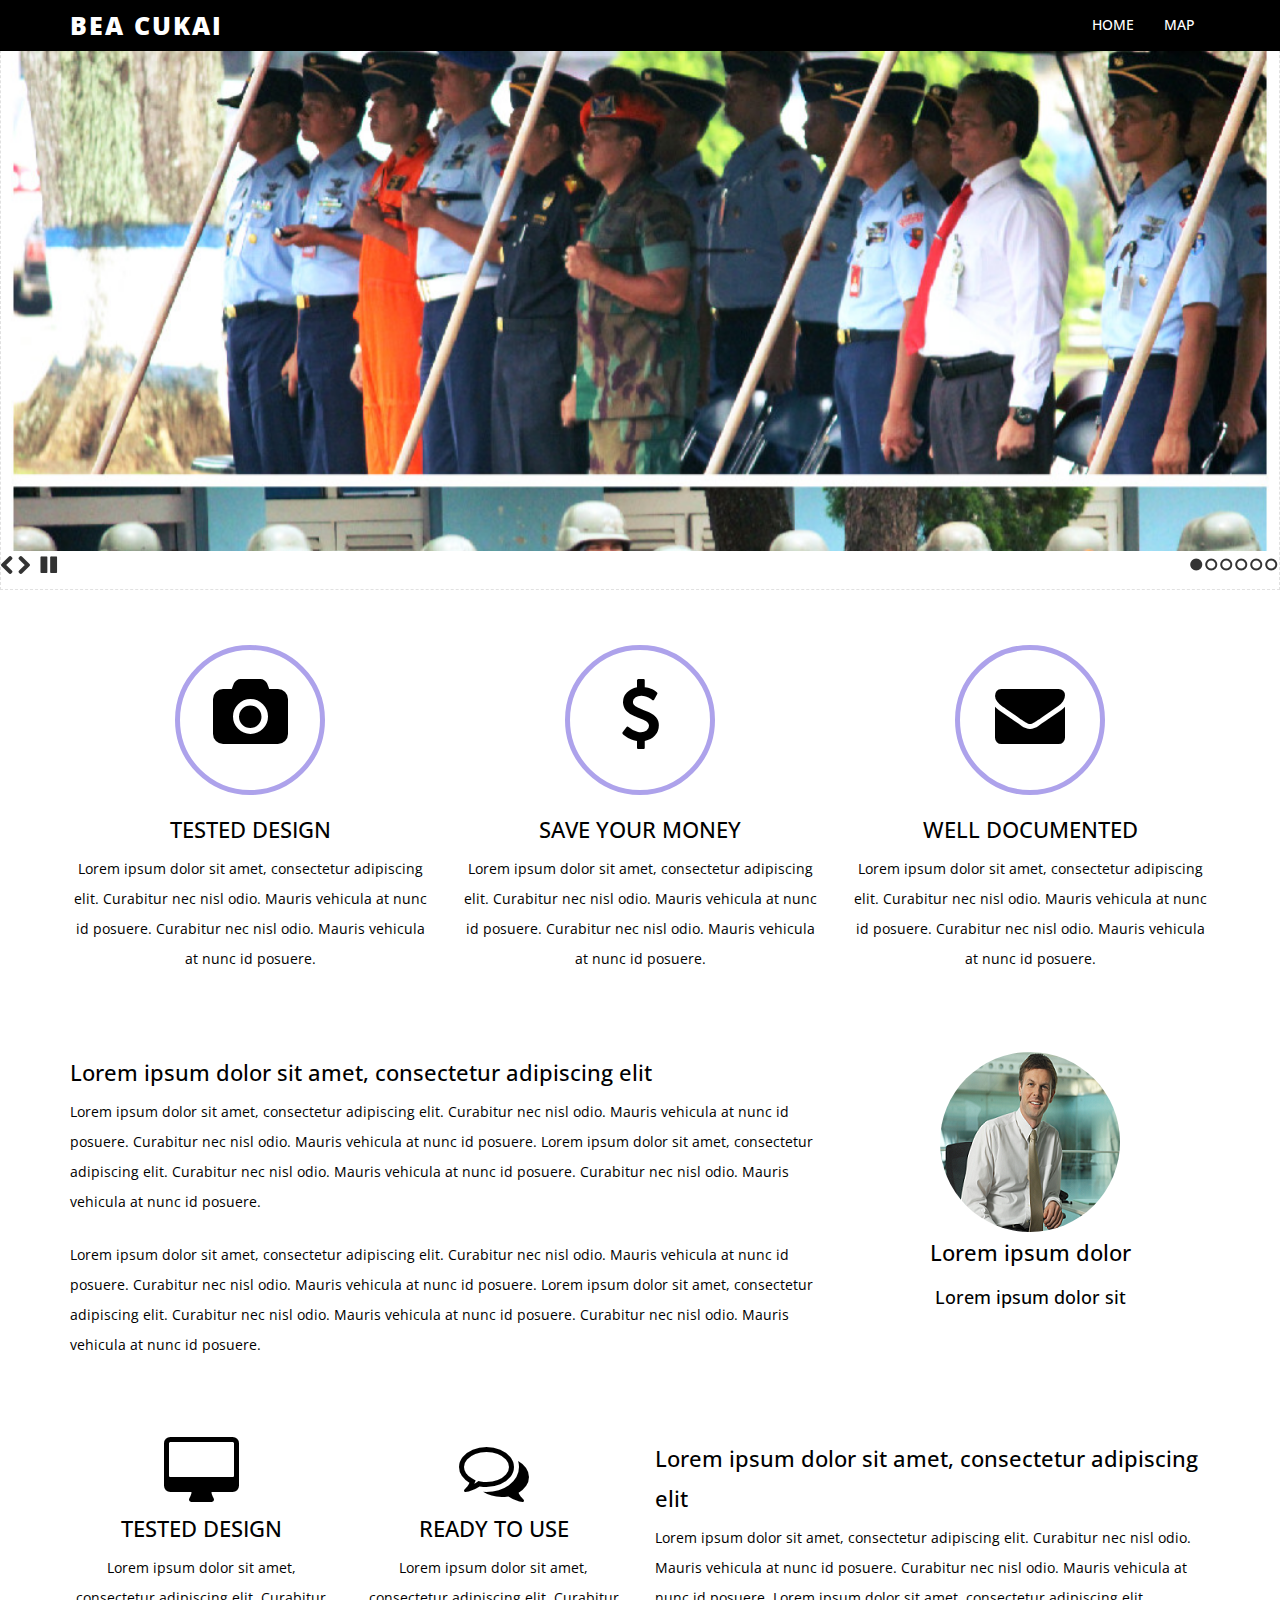
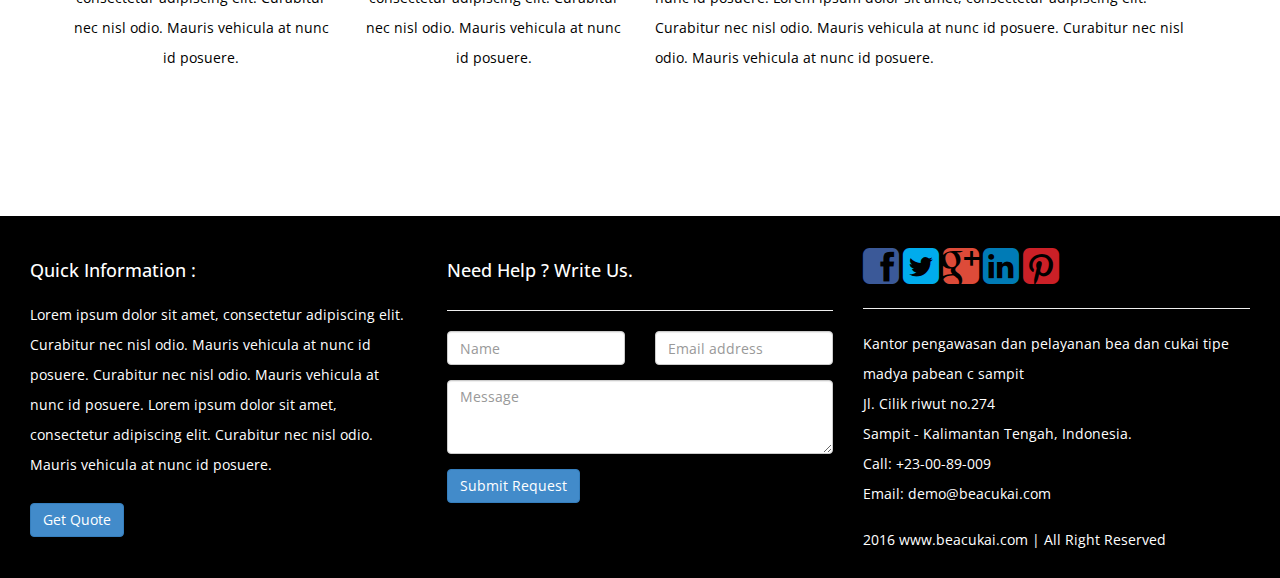
<file: index.html>
﻿<!DOCTYPE html>
<!--[if lt IE 7 ]><html class="ie ie6" lang="en"> <![endif]-->
<!--[if IE 7 ]><html class="ie ie7" lang="en"> <![endif]-->
<!--[if IE 8 ]><html class="ie ie8" lang="en"> <![endif]-->
<!--[if (gte IE 9)|!(IE)]><!-->
<html lang="en">
<!--<![endif]-->
<!-- HEAD SECTION -->
<head>
    <meta charset="utf-8">
    <meta name="viewport" content="width=device-width, initial-scale=1, maximum-scale=1">
    <meta name="description" content="">
    <meta name="author" content="">
    <!--[if IE]>
        <meta http-equiv="X-UA-Compatible" content="IE=edge,chrome=1">
        <![endif]-->
        <title> Kantor pengawasan dan pelayanan bea dan cukai</title>
    <!--GOOGLE FONT -->
    <link href='http://fonts.googleapis.com/css?family=Open+Sans' rel='stylesheet' type='text/css'>
    <!--BOOTSTRAP MAIN STYLES -->
    <link href="assets/css/bootstrap.css" rel="stylesheet" />
    <!--FONTAWESOME MAIN STYLE -->
    <link href="assets/css/font-awesome.min.css" rel="stylesheet" />
    <!--SLIDER CSS CLASES -->
    <link href="assets/Slides-SlidesJS-3/examples/playing/css/slider.css" rel="stylesheet" />
    <!--CUSTOM STYLE -->
    <link href="assets/css/style.css" rel="stylesheet" />



    <!-- HTML5 shim and Respond.js IE8 support of HTML5 elements and media queries -->
    <!--[if lt IE 9]>
      <script src="https://oss.maxcdn.com/libs/html5shiv/3.7.0/html5shiv.js"></script>
      <script src="https://oss.maxcdn.com/libs/respond.js/1.3.0/respond.min.js"></script>
    <![endif]-->
</head>
<!--END HEAD SECTION -->
<body>
    <!-- NAV SECTION -->
    <div class="navbar navbar-inverse navbar-fixed-top">
        <div class="container">
            <div class="navbar-header">
                <button type="button" class="navbar-toggle" data-toggle="collapse" data-target=".navbar-collapse">
                    <span class="icon-bar"></span>
                    <span class="icon-bar"></span>
                    <span class="icon-bar"></span>
                </button>
                <a class="navbar-brand" href="#">BEA CUKAI</a>
            </div>
            <div class="navbar-collapse collapse">
                <!--<ul class="nav navbar-nav navbar-right">
                    <li><a href="index.html">HOME</a></li>
                    <li><a href="about.html">ABOUT</a></li>
                    <li><a href="services.html">SERVICES</a></li>
                    <li><a href="pricing.html">PRICING</a></li>
                    <li><a href="gallery.html">GALLERY</a></li>
                    <li><a href="contact.html">CONTACT</a></li>
                </ul>-->
                 <ul class="nav navbar-nav navbar-right">
                    <li><a href="index.html">HOME</a></li>
                    <li><a href="map.html">MAP</a></li>
                </ul>
            </div>

        </div>
    </div>
    <!--END NAV SECTION -->
    <!-- HOME SECTION -->

    <!-- SLIDER SECTION -->
    <div id="slides">
        <img src="assets/img/slider/images/1.jpg" alt="" />
        <img src="assets/img/slider/images/2.jpg" alt="" />
        <img src="assets/img/slider/images/3.jpg" alt="" />
        
        <img src="assets/img/slider/images/1.jpg" alt="" />
        <img src="assets/img/slider/images/2.jpg" alt="" />
        <img src="assets/img/slider/images/3.jpg" alt="" />

    </div>
    <!-- END SLIDER SECTION -->

    <div class="container">
        <div class="row main-low-margin text-center">
            <div class="col-md-4 col-sm-4">
                <div class="circle-body"><i class="fa fa-camera fa-5x  icon-set"></i></div>
                <h3>TESTED DESIGN</h3>
                <p>
                    Lorem ipsum dolor sit amet, consectetur adipiscing elit.
                         Curabitur nec nisl odio. Mauris vehicula at nunc id posuere.
                        Curabitur nec nisl odio. Mauris vehicula at nunc id posuere.
                </p>
            </div>
            <div class="col-md-4 col-sm-4">
                <div class="circle-body"><i class="fa fa-dollar fa-5x  icon-set"></i></div>
                <h3>SAVE YOUR MONEY</h3>
                <p>
                    Lorem ipsum dolor sit amet, consectetur adipiscing elit.
                         Curabitur nec nisl odio. Mauris vehicula at nunc id posuere.
                        Curabitur nec nisl odio. Mauris vehicula at nunc id posuere.
                </p>
            </div>
            <div class="col-md-4 col-sm-4">
                <div class="circle-body"><i class="fa fa-envelope fa-5x  icon-set"></i></div>
                <h3>WELL DOCUMENTED</h3>
                <p>
                    Lorem ipsum dolor sit amet, consectetur adipiscing elit.
                         Curabitur nec nisl odio. Mauris vehicula at nunc id posuere.
                        Curabitur nec nisl odio. Mauris vehicula at nunc id posuere.
                </p>
            </div>

        </div>
        <div class="row main-low-margin ">

            <div class="col-md-8 col-sm-8">
                <h3>Lorem ipsum dolor sit amet, consectetur adipiscing elit</h3>
                <p>
                    Lorem ipsum dolor sit amet, consectetur adipiscing elit.
                         Curabitur nec nisl odio. Mauris vehicula at nunc id posuere.
                        Curabitur nec nisl odio. Mauris vehicula at nunc id posuere.
                        Lorem ipsum dolor sit amet, consectetur adipiscing elit.
                         Curabitur nec nisl odio. Mauris vehicula at nunc id posuere.
                        Curabitur nec nisl odio. Mauris vehicula at nunc id posuere.
                </p>
                <p>
                    Lorem ipsum dolor sit amet, consectetur adipiscing elit.
                         Curabitur nec nisl odio. Mauris vehicula at nunc id posuere.
                        Curabitur nec nisl odio. Mauris vehicula at nunc id posuere.
                        Lorem ipsum dolor sit amet, consectetur adipiscing elit.
                         Curabitur nec nisl odio. Mauris vehicula at nunc id posuere.
                        Curabitur nec nisl odio. Mauris vehicula at nunc id posuere.
                </p>
            </div>

            <div class="col-md-4 col-sm-4 text-center">
                <img class="img-circle" src="assets/img/person.png">
                <h3>Lorem ipsum dolor</h3>
                <h4>Lorem ipsum dolor sit</h4>

            </div>
        </div>
        <div class="row main-low-margin ">
            <div class="col-md-3 col-sm-3 text-center">
                <i class="fa fa-desktop fa-5x"></i>
                <h3>TESTED DESIGN</h3>
                <p>
                    Lorem ipsum dolor sit amet, consectetur adipiscing elit.
                         Curabitur nec nisl odio. Mauris vehicula at nunc id posuere.
                </p>
            </div>
            <div class="col-md-3 col-sm-3 text-center">
                <i class="fa fa-comments-o fa-5x "></i>
                <h3>READY TO USE</h3>
                <p>
                    Lorem ipsum dolor sit amet, consectetur adipiscing elit.
                         Curabitur nec nisl odio. Mauris vehicula at nunc id posuere.
                </p>
            </div>
            <div class="col-md-6 col-sm-6">
                <h3>Lorem ipsum dolor sit amet, consectetur adipiscing elit</h3>
                <p>
                    Lorem ipsum dolor sit amet, consectetur adipiscing elit.
                         Curabitur nec nisl odio. Mauris vehicula at nunc id posuere.
                        Curabitur nec nisl odio. Mauris vehicula at nunc id posuere.
                        Lorem ipsum dolor sit amet, consectetur adipiscing elit.
                         Curabitur nec nisl odio. Mauris vehicula at nunc id posuere.
                        Curabitur nec nisl odio. Mauris vehicula at nunc id posuere.
                </p>

            </div>

        </div>


    </div>
    <div class="space-bottom"></div>
    <!--END HOME SECTION -->
    <!--FOOTER SECTION -->

    <div id="footer">
        <div class="row">
            <div class="col-md-4">
                <h4>Quick Information :</h4>
                <p>
                    Lorem ipsum dolor sit amet, consectetur adipiscing elit.
                         Curabitur nec nisl odio. Mauris vehicula at nunc id posuere.
                        Curabitur nec nisl odio. Mauris vehicula at nunc id posuere.
                            Lorem ipsum dolor sit amet, consectetur adipiscing elit.
                         Curabitur nec nisl odio. Mauris vehicula at nunc id posuere.
                </p>
                <button type="submit" class="btn btn-primary">Get Quote</button>
            </div>
            <div class="col-md-4">
                <h4>Need Help ? Write Us. </h4>
                <hr>
                <form>
                    <div class="row">
                        <div class="col-md-6 col-sm-6">
                            <div class="form-group">
                                <input type="text" class="form-control" required="required" placeholder="Name">
                            </div>
                        </div>
                        <div class="col-md-6 col-sm-6">
                            <div class="form-group">
                                <input type="text" class="form-control" required="required" placeholder="Email address">
                            </div>
                        </div>
                    </div>
                    <div class="row">
                        <div class="col-md-12 col-sm-12">
                            <div class="form-group">
                                <textarea name="message" id="message" required="required" class="form-control" rows="3" placeholder="Message"></textarea>
                            </div>
                            <div class="form-group">
                                <button type="submit" class="btn btn-primary">Submit Request</button>
                            </div>
                        </div>
                    </div>
                </form>
            </div>
            <div class="col-md-4">
                <a href="#"><i class="fa fa-facebook-square fa-3x color-facebook"></i></a>
                <a href="#"><i class="fa fa-twitter-square fa-3x color-twitter"></i></a>
                <a href="#"><i class="fa fa-google-plus-square fa-3x color-google-plus"></i></a>
                <a href="#"><i class="fa fa-linkedin-square fa-3x color-linkedin"></i></a>
                <a href="#"><i class="fa fa-pinterest-square fa-3x color-pinterest"></i></a>
                <hr>
               <p>
                    Kantor pengawasan dan pelayanan bea dan cukai tipe madya pabean c sampit <br>
                    Jl. Cilik riwut no.274 <br>
                    Sampit - Kalimantan Tengah, Indonesia.<br>
                    Call: +23-00-89-009<br>
                    Email: demo@beacukai.com<br>
                </p>

                2016 www.beacukai.com | All Right Reserved
            </div>
        </div>


    </div>

    <!--END FOOTER SECTION -->
    <!-- JAVASCRIPT FILES PLACED AT THE BOTTOM TO REDUCE THE LOADING TIME  -->
    <!-- CORE JQUERY LIBRARY -->
    <script src="assets/js/jquery.js"></script>
    <!-- CORE BOOTSTRAP LIBRARY -->
    <script src="assets/js/bootstrap.min.js"></script>
    <!-- SLIDER SCRIPTS LIBRARY -->
    <script src="assets/Slides-SlidesJS-3/examples/playing/js/jquery.slides.min.js"></script>
    <!--Mapplace LIBRARY -->
    <!--<script src="assets/js/mapplace.js"></script>-->
    <!-- CUSTOM SCRIPT-->
    <script>
        $(document).ready(function () {
            $('#slides').slidesjs({
                width: 940,
                height: 528,
                play: {
                    active: true,
                    auto: true,
                    interval: 4000,
                    swap: true
                }
            });
        });

    </script>

</body>
</html>
</file>
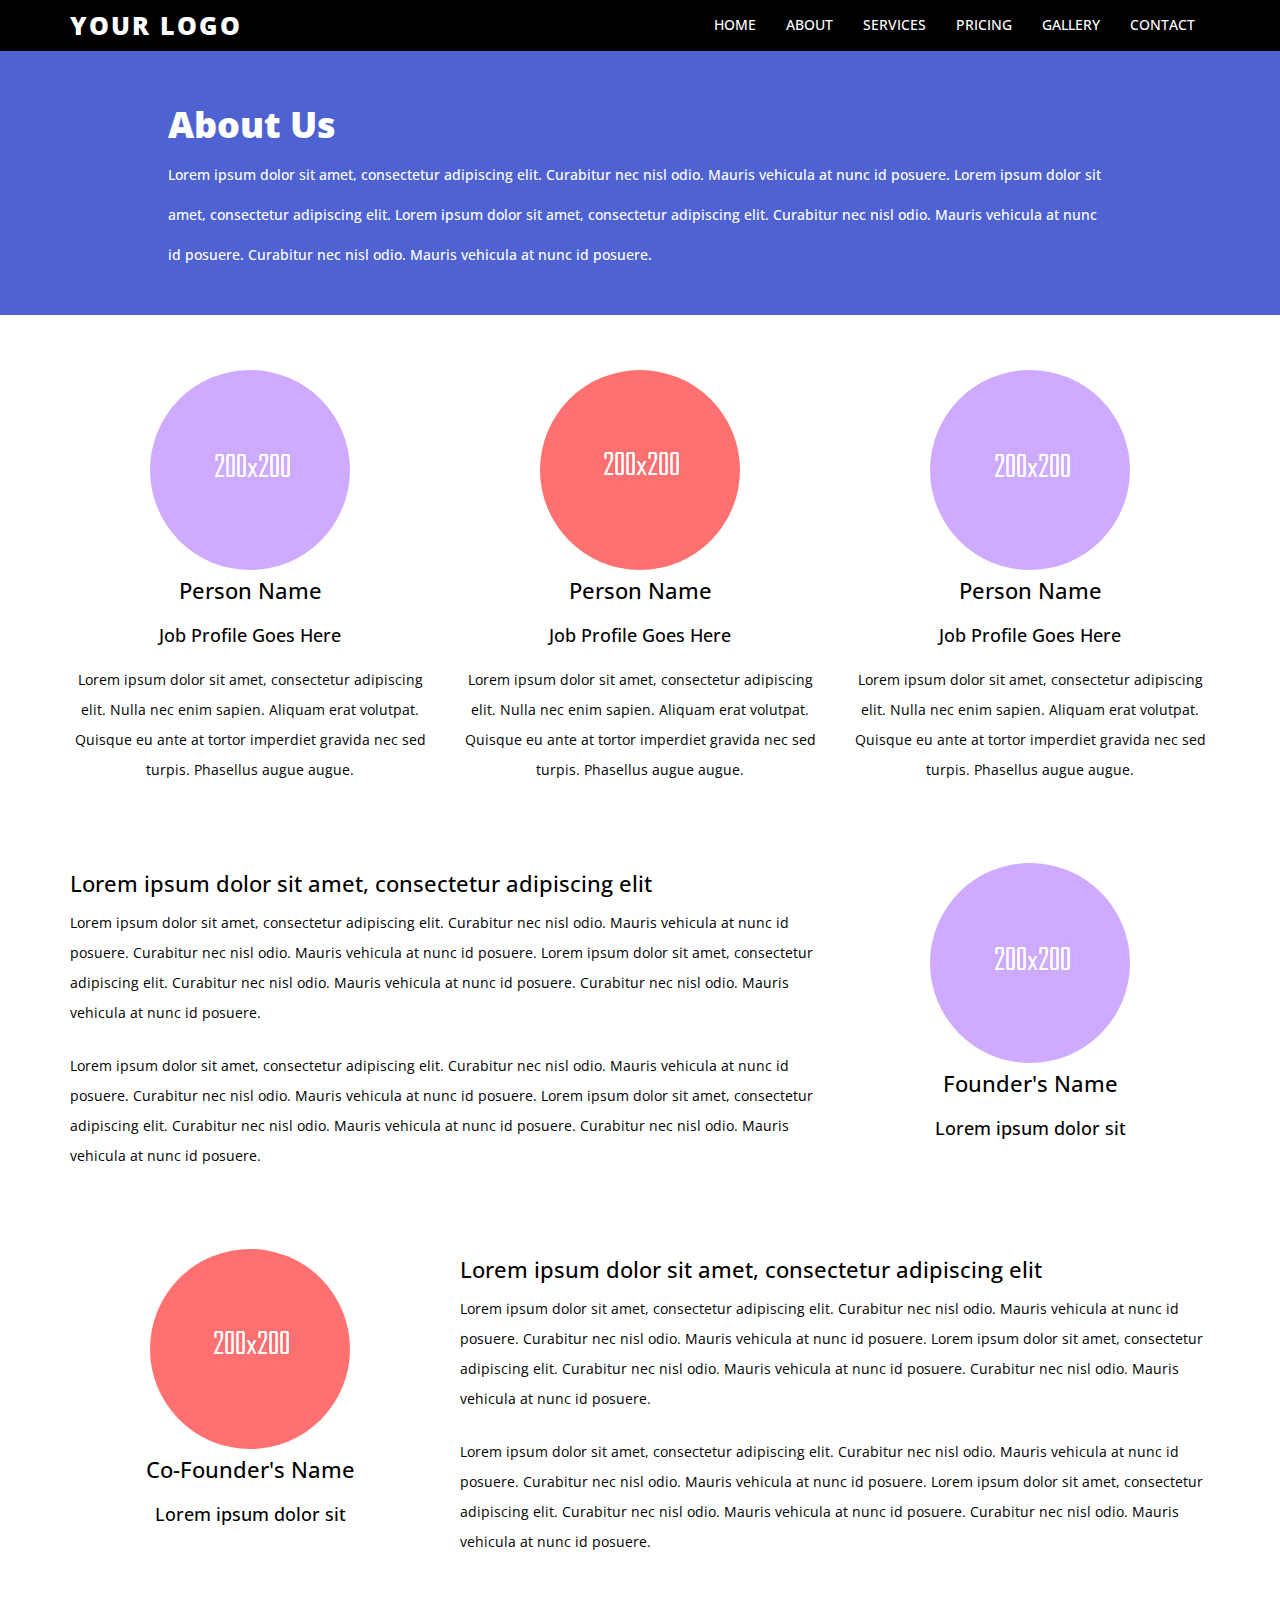
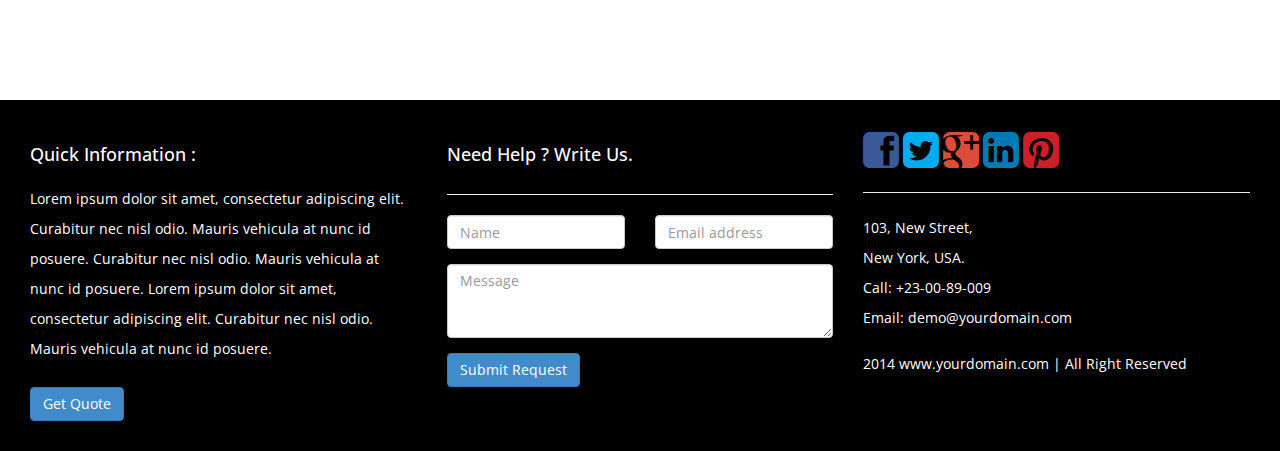
<file: about.html>
﻿<!DOCTYPE html>
<!--[if lt IE 7 ]><html class="ie ie6" lang="en"> <![endif]-->
<!--[if IE 7 ]><html class="ie ie7" lang="en"> <![endif]-->
<!--[if IE 8 ]><html class="ie ie8" lang="en"> <![endif]-->
<!--[if (gte IE 9)|!(IE)]><!-->
<html lang="en">
<!--<![endif]-->
<!-- HEAD SECTION -->
<head>
    <meta charset="utf-8">
    <meta name="viewport" content="width=device-width, initial-scale=1, maximum-scale=1">
    <meta name="description" content="">
    <meta name="author" content="">
    <!--[if IE]>
        <meta http-equiv="X-UA-Compatible" content="IE=edge,chrome=1">
        <![endif]-->
    <title>Bootstrap Mutipager Template - Maxop</title>
    <!--GOOGLE FONT -->
    <link href='http://fonts.googleapis.com/css?family=Open+Sans' rel='stylesheet' type='text/css'>
    <!--BOOTSTRAP MAIN STYLES -->
    <link href="assets/css/bootstrap.css" rel="stylesheet" />
    <!--FONTAWESOME MAIN STYLE -->
    <link href="assets/css/font-awesome.min.css" rel="stylesheet" />
    <!--CUSTOM STYLE -->
    <link href="assets/css/style.css" rel="stylesheet" />
    <!-- HTML5 shim and Respond.js IE8 support of HTML5 elements and media queries -->
    <!--[if lt IE 9]>
      <script src="https://oss.maxcdn.com/libs/html5shiv/3.7.0/html5shiv.js"></script>
      <script src="https://oss.maxcdn.com/libs/respond.js/1.3.0/respond.min.js"></script>
    <![endif]-->
</head>
<!--END HEAD SECTION -->
<body>
    <!-- NAV SECTION -->
    <div class="navbar navbar-inverse navbar-fixed-top">
        <div class="container">
            <div class="navbar-header">
                <button type="button" class="navbar-toggle" data-toggle="collapse" data-target=".navbar-collapse">
                    <span class="icon-bar"></span>
                    <span class="icon-bar"></span>
                    <span class="icon-bar"></span>
                </button>
                <a class="navbar-brand" href="#">YOUR LOGO</a>
            </div>
            <div class="navbar-collapse collapse">
                <ul class="nav navbar-nav navbar-right">
                    <li><a href="index.html">HOME</a></li>
                    <li><a href="about.html">ABOUT</a></li>
                    <li><a href="services.html">SERVICES</a></li>
                    <li><a href="pricing.html">PRICING</a></li>
                    <li><a href="gallery.html">GALLERY</a></li>
                    <li><a href="contact.html">CONTACT</a></li>
                </ul>
            </div>

        </div>
    </div>
    <!--END NAV SECTION -->
    <!-- ABOUT SECTION -->
    <div class="section">
        <div class="container">


            <div class="row main-low-margin">
                <div class="col-md-10 col-md-offset-1 col-sm-10 col-sm-offset-1">
                    <h1>About Us</h1>
                    <h5>Lorem ipsum dolor sit amet, consectetur adipiscing elit.
                         Curabitur nec nisl odio. Mauris vehicula at nunc id posuere.
                        Lorem ipsum dolor sit amet, consectetur adipiscing elit.
                        Lorem ipsum dolor sit amet, consectetur adipiscing elit.
                         Curabitur nec nisl odio. Mauris vehicula at nunc id posuere.
                         Curabitur nec nisl odio. Mauris vehicula at nunc id posuere.
                    </h5>
                </div>
            </div>


        </div>
    </div>

    <div class="container">
        <div class="row main-low-margin text-center">
            <div class="col-md-4 col-sm-4 text-center">
                <img class="img-circle" src="assets/img/img1.jpg">
                <h3>Person Name</h3>
                <h4>Job Profile Goes Here</h4>
                <p>
                    Lorem ipsum dolor sit amet, consectetur adipiscing elit. Nulla nec enim sapien. Aliquam erat volutpat.
                         Quisque eu ante at tortor imperdiet gravida nec sed turpis. Phasellus augue augue. 
                </p>
            </div>
            <div class="col-md-4 col-sm-4 text-center">
                <img class="img-circle" src="assets/img/img2.jpg">
                <h3>Person Name</h3>
                <h4>Job Profile Goes Here</h4>
                <p>
                    Lorem ipsum dolor sit amet, consectetur adipiscing elit. Nulla nec enim sapien. Aliquam erat volutpat.
                         Quisque eu ante at tortor imperdiet gravida nec sed turpis. Phasellus augue augue. 
                </p>
            </div>
            <div class="col-md-4 col-sm-4 text-center">
                <img class="img-circle" src="assets/img/img1.jpg">
                <h3>Person Name</h3>
                <h4>Job Profile Goes Here</h4>
                <p>
                    Lorem ipsum dolor sit amet, consectetur adipiscing elit. Nulla nec enim sapien. Aliquam erat volutpat.
                         Quisque eu ante at tortor imperdiet gravida nec sed turpis. Phasellus augue augue. 
                </p>
            </div>

        </div>
        <div class="row main-low-margin ">

            <div class="col-md-8 col-sm-8">
                <h3>Lorem ipsum dolor sit amet, consectetur adipiscing elit</h3>
                <p>
                    Lorem ipsum dolor sit amet, consectetur adipiscing elit.
                         Curabitur nec nisl odio. Mauris vehicula at nunc id posuere.
                        Curabitur nec nisl odio. Mauris vehicula at nunc id posuere.
                        Lorem ipsum dolor sit amet, consectetur adipiscing elit.
                         Curabitur nec nisl odio. Mauris vehicula at nunc id posuere.
                        Curabitur nec nisl odio. Mauris vehicula at nunc id posuere.
                </p>
                <p>
                    Lorem ipsum dolor sit amet, consectetur adipiscing elit.
                         Curabitur nec nisl odio. Mauris vehicula at nunc id posuere.
                        Curabitur nec nisl odio. Mauris vehicula at nunc id posuere.
                        Lorem ipsum dolor sit amet, consectetur adipiscing elit.
                         Curabitur nec nisl odio. Mauris vehicula at nunc id posuere.
                        Curabitur nec nisl odio. Mauris vehicula at nunc id posuere.
                </p>
            </div>

            <div class="col-md-4 col-sm-4 text-center">
                <img class="img-circle" src="assets/img/img1.jpg">
                <h3>Founder's Name</h3>
                <h4>Lorem ipsum dolor sit</h4>

            </div>
        </div>
        <div class="row main-low-margin ">
            <div class="col-md-4 col-sm-4 text-center">
                <img class="img-circle" src="assets/img/img2.jpg">
                <h3>Co-Founder's Name</h3>
                <h4>Lorem ipsum dolor sit</h4>
            </div>
            <div class="col-md-8 col-sm-8">
                <h3>Lorem ipsum dolor sit amet, consectetur adipiscing elit</h3>
                <p>
                    Lorem ipsum dolor sit amet, consectetur adipiscing elit.
                         Curabitur nec nisl odio. Mauris vehicula at nunc id posuere.
                        Curabitur nec nisl odio. Mauris vehicula at nunc id posuere.
                        Lorem ipsum dolor sit amet, consectetur adipiscing elit.
                         Curabitur nec nisl odio. Mauris vehicula at nunc id posuere.
                        Curabitur nec nisl odio. Mauris vehicula at nunc id posuere.
                </p>
                <p>
                    Lorem ipsum dolor sit amet, consectetur adipiscing elit.
                         Curabitur nec nisl odio. Mauris vehicula at nunc id posuere.
                        Curabitur nec nisl odio. Mauris vehicula at nunc id posuere.
                        Lorem ipsum dolor sit amet, consectetur adipiscing elit.
                         Curabitur nec nisl odio. Mauris vehicula at nunc id posuere.
                        Curabitur nec nisl odio. Mauris vehicula at nunc id posuere.
                </p>
            </div>

        </div>
    </div>
    <div class="space-bottom"></div>
    <!--END ABOUT SECTION -->
    <!--FOOTER SECTION -->

    <div id="footer">
        <div class="row">
            <div class="col-md-4">
                <h4>Quick Information :</h4>
                <p>
                    Lorem ipsum dolor sit amet, consectetur adipiscing elit.
                         Curabitur nec nisl odio. Mauris vehicula at nunc id posuere.
                        Curabitur nec nisl odio. Mauris vehicula at nunc id posuere.
                            Lorem ipsum dolor sit amet, consectetur adipiscing elit.
                         Curabitur nec nisl odio. Mauris vehicula at nunc id posuere.
                </p>
                <button type="submit" class="btn btn-primary">Get Quote</button>
            </div>
            <div class="col-md-4">
                <h4>Need Help ? Write Us. </h4>
                <hr>
                <form>
                    <div class="row">
                        <div class="col-md-6 col-sm-6">
                            <div class="form-group">
                                <input type="text" class="form-control" required="required" placeholder="Name">
                            </div>
                        </div>
                        <div class="col-md-6 col-sm-6">
                            <div class="form-group">
                                <input type="text" class="form-control" required="required" placeholder="Email address">
                            </div>
                        </div>
                    </div>
                    <div class="row">
                        <div class="col-md-12 col-sm-12">
                            <div class="form-group">
                                <textarea name="message" id="message" required="required" class="form-control" rows="3" placeholder="Message"></textarea>
                            </div>
                            <div class="form-group">
                                <button type="submit" class="btn btn-primary">Submit Request</button>
                            </div>
                        </div>
                    </div>
                </form>
            </div>
            <div class="col-md-4">
                <a href="#"><i class="fa fa-facebook-square fa-3x color-facebook"></i></a>
                <a href="#"><i class="fa fa-twitter-square fa-3x color-twitter"></i></a>
                <a href="#"><i class="fa fa-google-plus-square fa-3x color-google-plus"></i></a>
                <a href="#"><i class="fa fa-linkedin-square fa-3x color-linkedin"></i></a>
                <a href="#"><i class="fa fa-pinterest-square fa-3x color-pinterest"></i></a>
                <hr>
                <p>
                    103, New Street,<br>
                    New York, USA.<br>
                    Call: +23-00-89-009<br>
                    Email: demo@yourdomain.com<br>
                </p>

                2014 www.yourdomain.com | All Right Reserved
            </div>
        </div>


    </div>

    <!--END FOOTER SECTION -->
    <!-- JAVASCRIPT FILES PLACED AT THE BOTTOM TO REDUCE THE LOADING TIME  -->
    <!-- CORE JQUERY LIBRARY -->
    <script src="assets/js/jquery.js"></script>
    <!-- CORE BOOTSTRAP LIBRARY -->
    <script src="assets/js/bootstrap.min.js"></script>
 
</body>
</html>
</file>
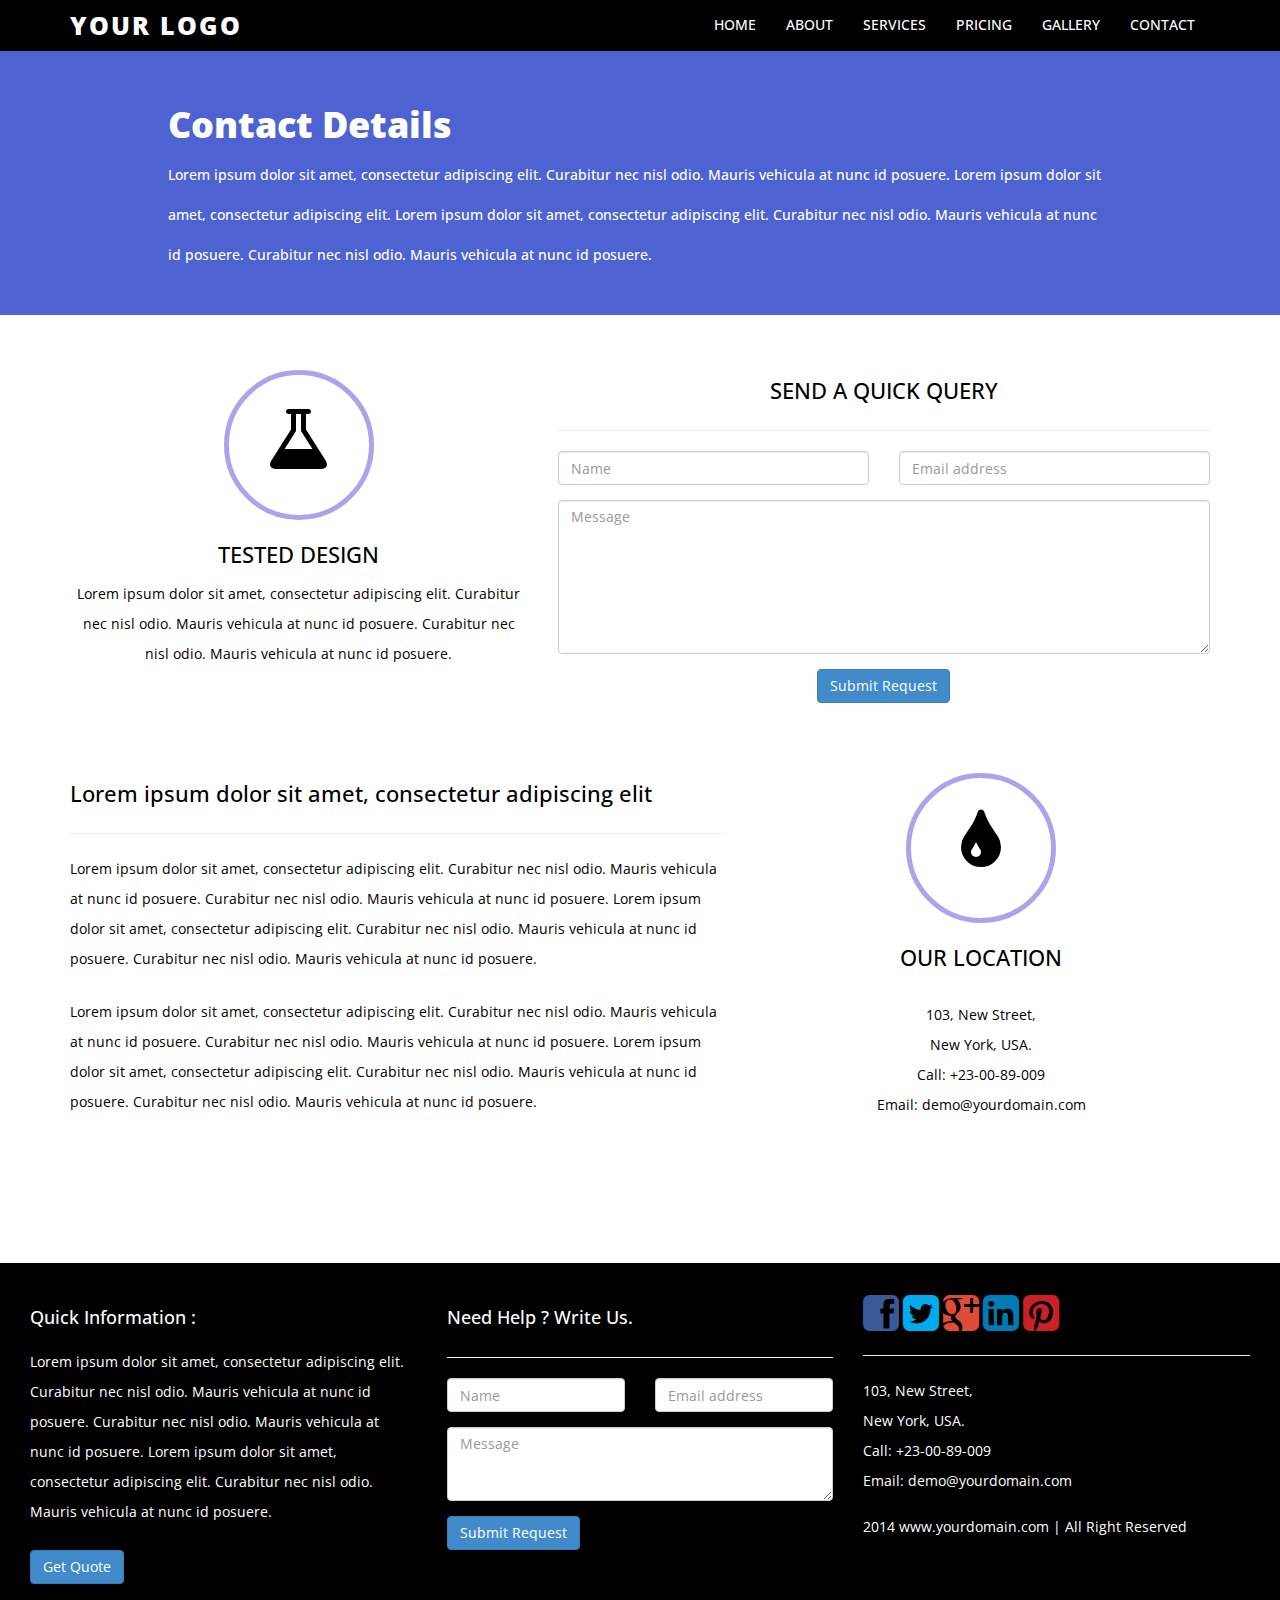
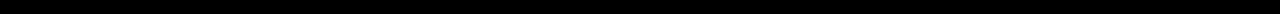
<file: contact.html>
﻿<!DOCTYPE html>
<!--[if lt IE 7 ]><html class="ie ie6" lang="en"> <![endif]-->
<!--[if IE 7 ]><html class="ie ie7" lang="en"> <![endif]-->
<!--[if IE 8 ]><html class="ie ie8" lang="en"> <![endif]-->
<!--[if (gte IE 9)|!(IE)]><!-->
<html lang="en">
<!--<![endif]-->
<!-- HEAD SECTION -->
<head>
    <meta charset="utf-8">
    <meta name="viewport" content="width=device-width, initial-scale=1, maximum-scale=1">
    <meta name="description" content="">
    <meta name="author" content="">
    <!--[if IE]>
        <meta http-equiv="X-UA-Compatible" content="IE=edge,chrome=1">
        <![endif]-->
    <title>Bootstrap Mutipager Template - Maxop</title>
    <!--GOOGLE FONT -->
    <link href='http://fonts.googleapis.com/css?family=Open+Sans' rel='stylesheet' type='text/css'>
    <!--BOOTSTRAP MAIN STYLES -->
    <link href="assets/css/bootstrap.css" rel="stylesheet" />
    <!--FONTAWESOME MAIN STYLE -->
    <link href="assets/css/font-awesome.min.css" rel="stylesheet" />
    <!--CUSTOM STYLE -->
    <link href="assets/css/style.css" rel="stylesheet" />
    <!-- HTML5 shim and Respond.js IE8 support of HTML5 elements and media queries -->
    <!--[if lt IE 9]>
      <script src="https://oss.maxcdn.com/libs/html5shiv/3.7.0/html5shiv.js"></script>
      <script src="https://oss.maxcdn.com/libs/respond.js/1.3.0/respond.min.js"></script>
    <![endif]-->
</head>
<!--END HEAD SECTION -->
<body>
    <!-- NAV SECTION -->
    <div class="navbar navbar-inverse navbar-fixed-top">
        <div class="container">
            <div class="navbar-header">
                <button type="button" class="navbar-toggle" data-toggle="collapse" data-target=".navbar-collapse">
                    <span class="icon-bar"></span>
                    <span class="icon-bar"></span>
                    <span class="icon-bar"></span>
                </button>
                <a class="navbar-brand" href="#">YOUR LOGO</a>
            </div>
            <div class="navbar-collapse collapse">
                <ul class="nav navbar-nav navbar-right">
                    <li><a href="index.html">HOME</a></li>
                    <li><a href="about.html">ABOUT</a></li>
                    <li><a href="services.html">SERVICES</a></li>
                    <li><a href="pricing.html">PRICING</a></li>
                    <li><a href="gallery.html">GALLERY</a></li>
                    <li><a href="contact.html">CONTACT</a></li>
                </ul>
            </div>

        </div>
    </div>
    <!--END NAV SECTION -->
    <!-- CONTACT SECTION -->
    <div class="section">
        <div class="container">


            <div class="row main-low-margin">
                <div class="col-md-10 col-md-offset-1 col-sm-10 col-sm-offset-1">
                    <h1>Contact Details</h1>
                    <h5>Lorem ipsum dolor sit amet, consectetur adipiscing elit.
                         Curabitur nec nisl odio. Mauris vehicula at nunc id posuere.
                        Lorem ipsum dolor sit amet, consectetur adipiscing elit.
                        Lorem ipsum dolor sit amet, consectetur adipiscing elit.
                         Curabitur nec nisl odio. Mauris vehicula at nunc id posuere.
                         Curabitur nec nisl odio. Mauris vehicula at nunc id posuere.
                    </h5>
                </div>
            </div>


        </div>
    </div>

    <div class="container">
        <div class="row main-low-margin text-center">
            <div class="col-md-5 col-sm-5">
                <div class="circle-body"><i class="fa fa-flask fa-5x  icon-set"></i></div>
                <h3>TESTED DESIGN</h3>
                <p>
                    Lorem ipsum dolor sit amet, consectetur adipiscing elit.
                         Curabitur nec nisl odio. Mauris vehicula at nunc id posuere.
                        Curabitur nec nisl odio. Mauris vehicula at nunc id posuere.
                </p>
            </div>

            <div class="col-md-7 col-sm-7">
                <h3>SEND A QUICK QUERY</h3>
                <hr>
                <form>
                    <div class="row">
                        <div class="col-md-6 col-sm-6">
                            <div class="form-group">
                                <input type="text" class="form-control" required="required" placeholder="Name">
                            </div>
                        </div>
                        <div class="col-md-6 col-sm-6">
                            <div class="form-group">
                                <input type="text" class="form-control" required="required" placeholder="Email address">
                            </div>
                        </div>
                    </div>
                    <div class="row">
                        <div class="col-md-12 col-sm-12">
                            <div class="form-group">
                                <textarea name="message" id="Textarea1" required="required" class="form-control" rows="7" placeholder="Message"></textarea>
                            </div>
                            <div class="form-group">
                                <button type="submit" class="btn btn-primary">Submit Request</button>
                            </div>
                        </div>
                    </div>
                </form>
            </div>
        </div>
        <div class="row main-low-margin ">


            <div class="col-md-7 col-sm-7">
                <h3>Lorem ipsum dolor sit amet, consectetur adipiscing elit </h3>
                <hr>
                <p>
                    Lorem ipsum dolor sit amet, consectetur adipiscing elit.
                         Curabitur nec nisl odio. Mauris vehicula at nunc id posuere.
                        Curabitur nec nisl odio. Mauris vehicula at nunc id posuere.
                              Lorem ipsum dolor sit amet, consectetur adipiscing elit.
                         Curabitur nec nisl odio. Mauris vehicula at nunc id posuere.
                        Curabitur nec nisl odio. Mauris vehicula at nunc id posuere.
                </p>
                <p>
                    Lorem ipsum dolor sit amet, consectetur adipiscing elit.
                         Curabitur nec nisl odio. Mauris vehicula at nunc id posuere.
                        Curabitur nec nisl odio. Mauris vehicula at nunc id posuere.
                              Lorem ipsum dolor sit amet, consectetur adipiscing elit.
                         Curabitur nec nisl odio. Mauris vehicula at nunc id posuere.
                        Curabitur nec nisl odio. Mauris vehicula at nunc id posuere.
                </p>
            </div>
            <div class="col-md-5 col-sm-5 text-center">
                <div class="circle-body"><i class="fa fa-tint fa-5x  icon-set"></i></div>
                <h3>OUR LOCATION </h3>
                <p>
                    <p>
                        103, New Street,<br>
                        New York, USA.<br>
                        Call: +23-00-89-009<br>
                        Email: demo@yourdomain.com<br>
                    </p>

                </p>
            </div>
        </div>


    </div>
    <div class="space-bottom"></div>
    <!--END CONTACT SECTION -->
    <!--FOOTER SECTION -->

    <div id="footer">
        <div class="row">
            <div class="col-md-4">
                <h4>Quick Information :</h4>
                <p>
                    Lorem ipsum dolor sit amet, consectetur adipiscing elit.
                         Curabitur nec nisl odio. Mauris vehicula at nunc id posuere.
                        Curabitur nec nisl odio. Mauris vehicula at nunc id posuere.
                            Lorem ipsum dolor sit amet, consectetur adipiscing elit.
                         Curabitur nec nisl odio. Mauris vehicula at nunc id posuere.
                </p>
                <button type="submit" class="btn btn-primary">Get Quote</button>
            </div>
            <div class="col-md-4">
                <h4>Need Help ? Write Us. </h4>
                <hr>
                <form>
                    <div class="row">
                        <div class="col-md-6 col-sm-6">
                            <div class="form-group">
                                <input type="text" class="form-control" required="required" placeholder="Name">
                            </div>
                        </div>
                        <div class="col-md-6 col-sm-6">
                            <div class="form-group">
                                <input type="text" class="form-control" required="required" placeholder="Email address">
                            </div>
                        </div>
                    </div>
                    <div class="row">
                        <div class="col-md-12 col-sm-12">
                            <div class="form-group">
                                <textarea name="message" id="message" required="required" class="form-control" rows="3" placeholder="Message"></textarea>
                            </div>
                            <div class="form-group">
                                <button type="submit" class="btn btn-primary">Submit Request</button>
                            </div>
                        </div>
                    </div>
                </form>
            </div>
            <div class="col-md-4">
                <a href="#"><i class="fa fa-facebook-square fa-3x color-facebook"></i></a>
                <a href="#"><i class="fa fa-twitter-square fa-3x color-twitter"></i></a>
                <a href="#"><i class="fa fa-google-plus-square fa-3x color-google-plus"></i></a>
                <a href="#"><i class="fa fa-linkedin-square fa-3x color-linkedin"></i></a>
                <a href="#"><i class="fa fa-pinterest-square fa-3x color-pinterest"></i></a>
                <hr>
                <p>
                    103, New Street,<br>
                    New York, USA.<br>
                    Call: +23-00-89-009<br>
                    Email: demo@yourdomain.com<br>
                </p>

                2014 www.yourdomain.com | All Right Reserved
            </div>
        </div>


    </div>

    <!--END FOOTER SECTION -->
    <!-- JAVASCRIPT FILES PLACED AT THE BOTTOM TO REDUCE THE LOADING TIME  -->
    <!-- CORE JQUERY LIBRARY -->
    <script src="assets/js/jquery.js"></script>
    <!-- CORE BOOTSTRAP LIBRARY -->
    <script src="assets/js/bootstrap.min.js"></script>

</body>
</html>
</file>
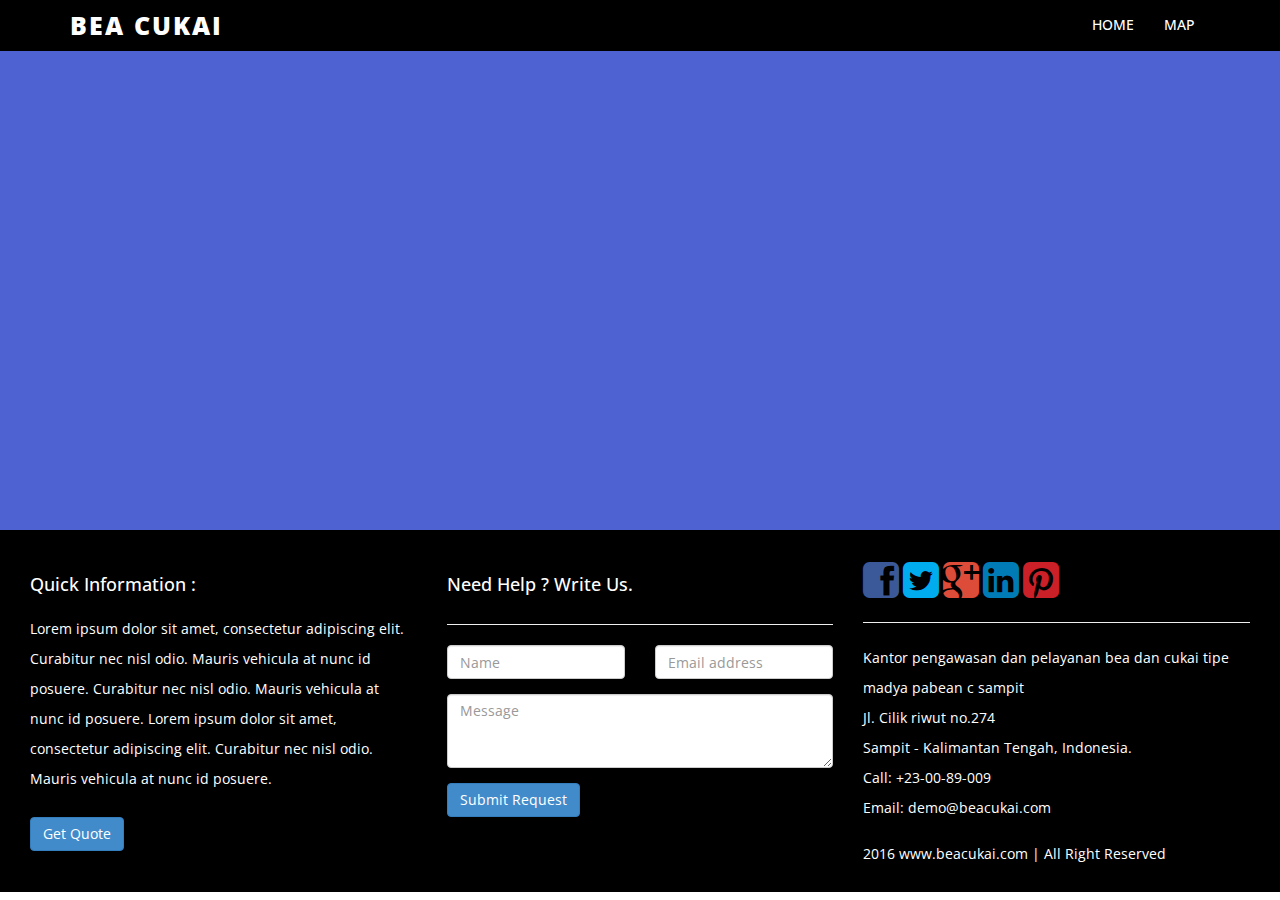
<file: map.html>
﻿<!DOCTYPE html>
<!--[if lt IE 7 ]><html class="ie ie6" lang="en"> <![endif]-->
<!--[if IE 7 ]><html class="ie ie7" lang="en"> <![endif]-->
<!--[if IE 8 ]><html class="ie ie8" lang="en"> <![endif]-->
<!--[if (gte IE 9)|!(IE)]><!-->
<html lang="en">
<!--<![endif]-->
<!-- HEAD SECTION -->
<head>
    <meta charset="utf-8">
    <meta name="viewport" content="width=device-width, initial-scale=1, maximum-scale=1">
    <meta name="description" content="">
    <meta name="author" content="">
    <!--[if IE]>
        <meta http-equiv="X-UA-Compatible" content="IE=edge,chrome=1">
        <![endif]-->
    <title> Kantor pengawasan dan pelayanan bea dan cukai</title>
    <!--GOOGLE FONT -->
    <link href='https://fonts.googleapis.com/css?family=Open+Sans' rel='stylesheet' type='text/css'>
    <!--BOOTSTRAP MAIN STYLES -->
    <link href="assets/css/bootstrap.css" rel="stylesheet" />
    <!--FONTAWESOME MAIN STYLE -->
    <link href="assets/css/font-awesome.min.css" rel="stylesheet" />
    <!--CUSTOM STYLE -->
    <link href="assets/css/style.css" rel="stylesheet" />
    <!-- HTML5 shim and Respond.js IE8 support of HTML5 elements and media queries -->
    <!--[if lt IE 9]>
      <script src="https://oss.maxcdn.com/libs/html5shiv/3.7.0/html5shiv.js"></script>
      <script src="https://oss.maxcdn.com/libs/respond.js/1.3.0/respond.min.js"></script>
    <![endif]-->
</head>
<!--END HEAD SECTION -->
<body>
    <!-- NAV SECTION -->
    <div class="navbar navbar-inverse navbar-fixed-top">
        <div class="container">
            <div class="navbar-header">
                <button type="button" class="navbar-toggle" data-toggle="collapse" data-target=".navbar-collapse">
                    <span class="icon-bar"></span>
                    <span class="icon-bar"></span>
                    <span class="icon-bar"></span>
                </button>
                <a class="navbar-brand" href="#">BEA CUKAI</a>
            </div>
            <div class="navbar-collapse collapse">
                <ul class="nav navbar-nav navbar-right">
                    <li><a href="index.html">HOME</a></li>
                    <li><a href="map.html">MAP</a></li>
                </ul>
            </div>

        </div>
    </div>
    <!--END NAV SECTION -->
    
    <!-- ABOUT SECTION -->
    <div class="section"  style=" height:500px;">
        <div class="container" style="margin-top:30px">
            <div class="row">
                <div class="col-md-4">
                    <div id="controls-tabs" style="margin-top: 30px;"></div>
                </div>
                <div class="col-md-8">
                    <div id="info" style="margin-top: 30px;"></div>
                    <div id="gmap-tabs" style="position: relative; overflow: hidden; height: 350px; width: 100%;"></div>  
                </div>
            </div>
        </div>
    </div>

    <!--END ABOUT SECTION -->
    <!--FOOTER SECTION -->

    <div id="footer">
        <div class="row">
            <div class="col-md-4">
                <h4>Quick Information :</h4>
                <p>
                    Lorem ipsum dolor sit amet, consectetur adipiscing elit.
                         Curabitur nec nisl odio. Mauris vehicula at nunc id posuere.
                        Curabitur nec nisl odio. Mauris vehicula at nunc id posuere.
                            Lorem ipsum dolor sit amet, consectetur adipiscing elit.
                         Curabitur nec nisl odio. Mauris vehicula at nunc id posuere.
                </p>
                <button type="submit" class="btn btn-primary">Get Quote</button>
            </div>
            <div class="col-md-4">
                <h4>Need Help ? Write Us. </h4>
                <hr>
                <form>
                    <div class="row">
                        <div class="col-md-6 col-sm-6">
                            <div class="form-group">
                                <input type="text" class="form-control" required="required" placeholder="Name">
                            </div>
                        </div>
                        <div class="col-md-6 col-sm-6">
                            <div class="form-group">
                                <input type="text" class="form-control" required="required" placeholder="Email address">
                            </div>
                        </div>
                    </div>
                    <div class="row">
                        <div class="col-md-12 col-sm-12">
                            <div class="form-group">
                                <textarea name="message" id="message" required="required" class="form-control" rows="3" placeholder="Message"></textarea>
                            </div>
                            <div class="form-group">
                                <button type="submit" class="btn btn-primary">Submit Request</button>
                            </div>
                        </div>
                    </div>
                </form>
            </div>
            <div class="col-md-4">
                <a href="#"><i class="fa fa-facebook-square fa-3x color-facebook"></i></a>
                <a href="#"><i class="fa fa-twitter-square fa-3x color-twitter"></i></a>
                <a href="#"><i class="fa fa-google-plus-square fa-3x color-google-plus"></i></a>
                <a href="#"><i class="fa fa-linkedin-square fa-3x color-linkedin"></i></a>
                <a href="#"><i class="fa fa-pinterest-square fa-3x color-pinterest"></i></a>
                <hr>
                <p>
                    Kantor pengawasan dan pelayanan bea dan cukai tipe madya pabean c sampit <br>
                    Jl. Cilik riwut no.274 <br>
                    Sampit - Kalimantan Tengah, Indonesia.<br>
                    Call: +23-00-89-009<br>
                    Email: demo@beacukai.com<br>
                </p>

                2016 www.beacukai.com | All Right Reserved
            </div>
        </div>


    </div>

    <!--END FOOTER SECTION -->
    <!-- JAVASCRIPT FILES PLACED AT THE BOTTOM TO REDUCE THE LOADING TIME  -->
    <!-- CORE JQUERY LIBRARY -->
    <script src="https://code.jquery.com/jquery-2.1.4.min.js"></script>
    <!--<script src="assets/js/jquery.js"></script>-->
    <!-- CORE BOOTSTRAP LIBRARY -->
    <script src="assets/js/bootstrap.min.js"></script> 

     <!--Mapplace LIBRARY -->
     <script src="https://maps.google.com/maps/api/js?v=3.exp&signed_in=true&sensor=false&libraries=geometry&key=AIzaSyA9DzMO-Wf6zmKjo4ZbsJH2lS0HZg2y3po">
</script>

    <script src="assets/js/mapplace.js"></script>
    <script src="assets/js/app.js"></script>
    
 
</body>
</html>
</file>
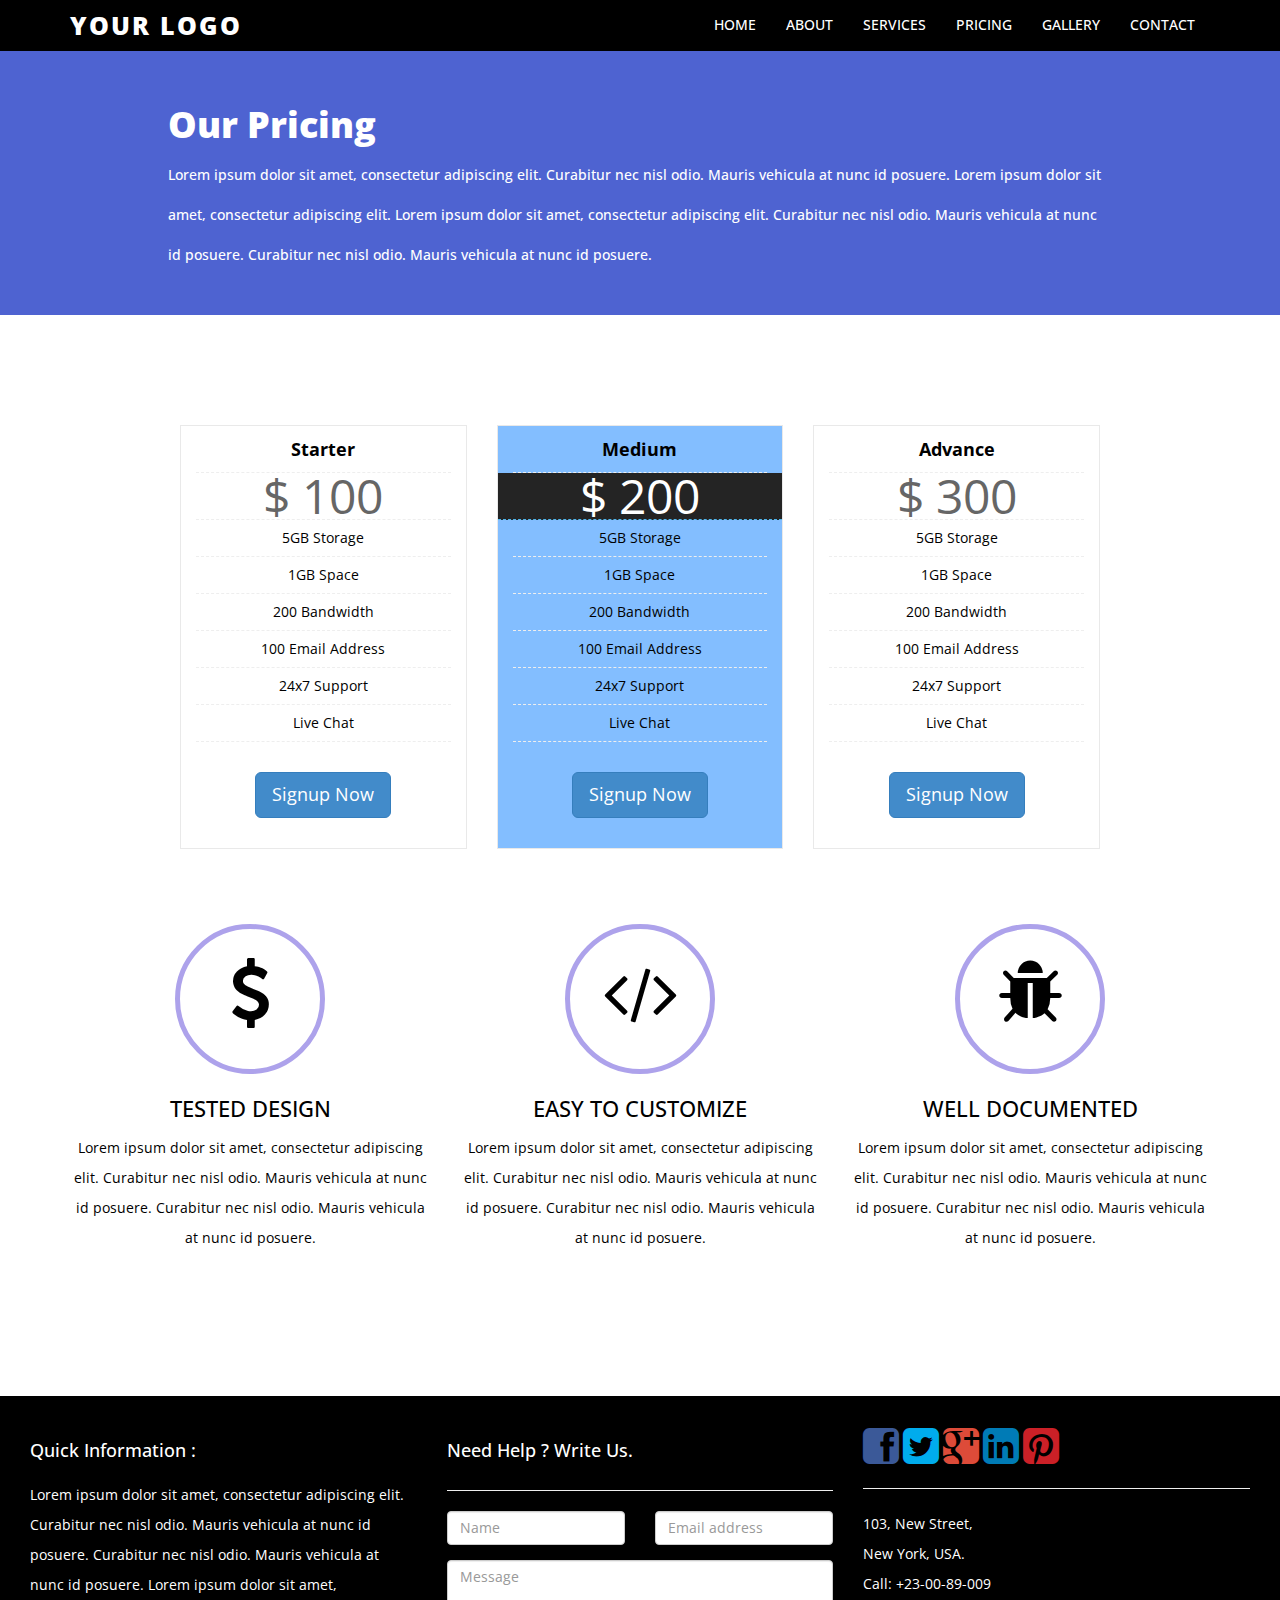
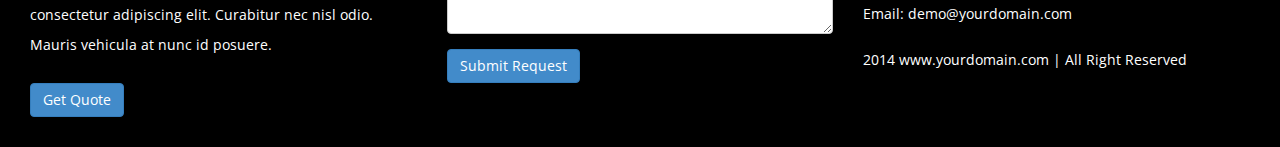
<file: pricing.html>
﻿<!DOCTYPE html>
<!--[if lt IE 7 ]><html class="ie ie6" lang="en"> <![endif]-->
<!--[if IE 7 ]><html class="ie ie7" lang="en"> <![endif]-->
<!--[if IE 8 ]><html class="ie ie8" lang="en"> <![endif]-->
<!--[if (gte IE 9)|!(IE)]><!-->
<html lang="en">
<!--<![endif]-->
<!-- HEAD SECTION -->
<head>
    <meta charset="utf-8">
    <meta name="viewport" content="width=device-width, initial-scale=1, maximum-scale=1">
    <meta name="description" content="">
    <meta name="author" content="">
    <!--[if IE]>
        <meta http-equiv="X-UA-Compatible" content="IE=edge,chrome=1">
        <![endif]-->
    <title>Bootstrap Mutipager Template - Maxop</title>
    <!--GOOGLE FONT -->
    <link href='http://fonts.googleapis.com/css?family=Open+Sans' rel='stylesheet' type='text/css'>
    <!--BOOTSTRAP MAIN STYLES -->
    <link href="assets/css/bootstrap.css" rel="stylesheet" />
    <!--FONTAWESOME MAIN STYLE -->
    <link href="assets/css/font-awesome.min.css" rel="stylesheet" />
    <!--CUSTOM STYLE -->
    <link href="assets/css/style.css" rel="stylesheet" />
    <!-- HTML5 shim and Respond.js IE8 support of HTML5 elements and media queries -->
    <!--[if lt IE 9]>
      <script src="https://oss.maxcdn.com/libs/html5shiv/3.7.0/html5shiv.js"></script>
      <script src="https://oss.maxcdn.com/libs/respond.js/1.3.0/respond.min.js"></script>
    <![endif]-->
</head>
<!--END HEAD SECTION -->
<body>
    <!-- NAV SECTION -->
    <div class="navbar navbar-inverse navbar-fixed-top">
        <div class="container">
            <div class="navbar-header">
                <button type="button" class="navbar-toggle" data-toggle="collapse" data-target=".navbar-collapse">
                    <span class="icon-bar"></span>
                    <span class="icon-bar"></span>
                    <span class="icon-bar"></span>
                </button>
                <a class="navbar-brand" href="#">YOUR LOGO</a>
            </div>
            <div class="navbar-collapse collapse">
                <ul class="nav navbar-nav navbar-right">
                    <li><a href="index.html">HOME</a></li>
                    <li><a href="about.html">ABOUT</a></li>
                    <li><a href="services.html">SERVICES</a></li>
                    <li><a href="pricing.html">PRICING</a></li>
                    <li><a href="gallery.html">GALLERY</a></li>
                    <li><a href="contact.html">CONTACT</a></li>
                </ul>
            </div>

        </div>
    </div>
    <!--END NAV SECTION -->
    <!-- PRICING SECTION -->
    <div class="section">
        <div class="container">


            <div class="row main-low-margin">
                <div class="col-md-10 col-md-offset-1 col-sm-10 col-sm-offset-1">
                    <h1>Our Pricing </h1>
                    <h5>Lorem ipsum dolor sit amet, consectetur adipiscing elit.
                         Curabitur nec nisl odio. Mauris vehicula at nunc id posuere.
                        Lorem ipsum dolor sit amet, consectetur adipiscing elit.
                        Lorem ipsum dolor sit amet, consectetur adipiscing elit.
                         Curabitur nec nisl odio. Mauris vehicula at nunc id posuere.
                         Curabitur nec nisl odio. Mauris vehicula at nunc id posuere.
                    </h5>
                </div>
            </div>


        </div>
    </div>

    <div class="container">

        <div class="row main-low-margin ">

            <div class="container" id="pricing-section">

                <div class="main-low-margin col-md-10 col-md-offset-1 col-sm-10 col-sm-offset-1 margin-top-100 ">
                    <div id="pricing-table" class="row">
                        <div class="col-md-4 col-sm-4">
                            <ul class="plan-main">
                                <li class="plan-name">Starter</li>
                                <li class="plan-price">$ 100</li>
                                <li>5GB Storage</li>
                                <li>1GB Space</li>
                                <li>200 Bandwidth</li>
                                <li>100 Email Address</li>
                                <li>24x7 Support</li>
                                <li>Live Chat</li>
                                <li class="plan-action"><a href="#" class="btn btn-primary btn-lg">Signup Now</a></li>
                            </ul>
                        </div>
                        <div class="col-md-4 col-sm-4">
                            <ul class="plan-main featured active-div ">
                                <li class="plan-name">Medium</li>
                                <li class="plan-price">$ 200</li>
                                <li>5GB Storage</li>
                                <li>1GB Space</li>
                                <li>200 Bandwidth</li>
                                <li>100 Email Address</li>
                                <li>24x7 Support</li>
                                <li>Live Chat</li>
                                <li class="plan-action"><a href="#" class="btn btn-primary btn-lg">Signup Now</a></li>
                            </ul>
                        </div>
                        <div class="col-md-4 col-sm-4">
                            <ul class="plan-main">
                                <li class="plan-name">Advance</li>
                                <li class="plan-price">$ 300</li>
                                <li>5GB Storage</li>
                                <li>1GB Space</li>
                                <li>200 Bandwidth</li>
                                <li>100 Email Address</li>
                                <li>24x7 Support</li>
                                <li>Live Chat</li>
                                <li class="plan-action"><a href="#" class="btn btn-primary btn-lg">Signup Now</a></li>
                            </ul>
                        </div>
                    </div>
                </div>
                <!-- ./ Row Content-->
            </div>

        </div>
        <div class="row main-low-margin text-center">
            <div class="col-md-4 col-sm-4">
                <div class="circle-body"><i class="fa fa-dollar fa-5x  icon-set"></i></div>
                <h3>TESTED DESIGN</h3>
                <p>
                    Lorem ipsum dolor sit amet, consectetur adipiscing elit.
                         Curabitur nec nisl odio. Mauris vehicula at nunc id posuere.
                        Curabitur nec nisl odio. Mauris vehicula at nunc id posuere.
                </p>
            </div>
            <div class="col-md-4 col-sm-4">
                <div class="circle-body"><i class="fa fa-code fa-5x  icon-set"></i></div>
                <h3>EASY TO CUSTOMIZE</h3>
                <p>
                    Lorem ipsum dolor sit amet, consectetur adipiscing elit.
                         Curabitur nec nisl odio. Mauris vehicula at nunc id posuere.
                        Curabitur nec nisl odio. Mauris vehicula at nunc id posuere.
                </p>
            </div>
            <div class="col-md-4 col-sm-4">
                <div class="circle-body"><i class="fa fa-bug fa-5x  icon-set"></i></div>
                <h3>WELL DOCUMENTED</h3>
                <p>
                    Lorem ipsum dolor sit amet, consectetur adipiscing elit.
                         Curabitur nec nisl odio. Mauris vehicula at nunc id posuere.
                        Curabitur nec nisl odio. Mauris vehicula at nunc id posuere.
                </p>
            </div>

        </div>
    </div>
    <div class="space-bottom"></div>
    <!--END PRICING SECTION -->
    <!--FOOTER SECTION -->

    <div id="footer">
        <div class="row">
            <div class="col-md-4">
                <h4>Quick Information :</h4>
                <p>
                    Lorem ipsum dolor sit amet, consectetur adipiscing elit.
                         Curabitur nec nisl odio. Mauris vehicula at nunc id posuere.
                        Curabitur nec nisl odio. Mauris vehicula at nunc id posuere.
                            Lorem ipsum dolor sit amet, consectetur adipiscing elit.
                         Curabitur nec nisl odio. Mauris vehicula at nunc id posuere.
                </p>
                <button type="submit" class="btn btn-primary">Get Quote</button>
            </div>
            <div class="col-md-4">
                <h4>Need Help ? Write Us. </h4>
                <hr>
                <form>
                    <div class="row">
                        <div class="col-md-6 col-sm-6">
                            <div class="form-group">
                                <input type="text" class="form-control" required="required" placeholder="Name">
                            </div>
                        </div>
                        <div class="col-md-6 col-sm-6">
                            <div class="form-group">
                                <input type="text" class="form-control" required="required" placeholder="Email address">
                            </div>
                        </div>
                    </div>
                    <div class="row">
                        <div class="col-md-12 col-sm-12">
                            <div class="form-group">
                                <textarea name="message" id="message" required="required" class="form-control" rows="3" placeholder="Message"></textarea>
                            </div>
                            <div class="form-group">
                                <button type="submit" class="btn btn-primary">Submit Request</button>
                            </div>
                        </div>
                    </div>
                </form>
            </div>
            <div class="col-md-4">
                <a href="#"><i class="fa fa-facebook-square fa-3x color-facebook"></i></a>
                <a href="#"><i class="fa fa-twitter-square fa-3x color-twitter"></i></a>
                <a href="#"><i class="fa fa-google-plus-square fa-3x color-google-plus"></i></a>
                <a href="#"><i class="fa fa-linkedin-square fa-3x color-linkedin"></i></a>
                <a href="#"><i class="fa fa-pinterest-square fa-3x color-pinterest"></i></a>
                <hr>
                <p>
                    103, New Street,<br>
                    New York, USA.<br>
                    Call: +23-00-89-009<br>
                    Email: demo@yourdomain.com<br>
                </p>

                2014 www.yourdomain.com | All Right Reserved
            </div>
        </div>


    </div>

    <!--END FOOTER SECTION -->
    <!-- JAVASCRIPT FILES PLACED AT THE BOTTOM TO REDUCE THE LOADING TIME  -->
    <!-- CORE JQUERY LIBRARY -->
    <script src="assets/js/jquery.js"></script>
    <!-- CORE BOOTSTRAP LIBRARY -->
    <script src="assets/js/bootstrap.min.js"></script>
   
   
</body>
</html>
</file>
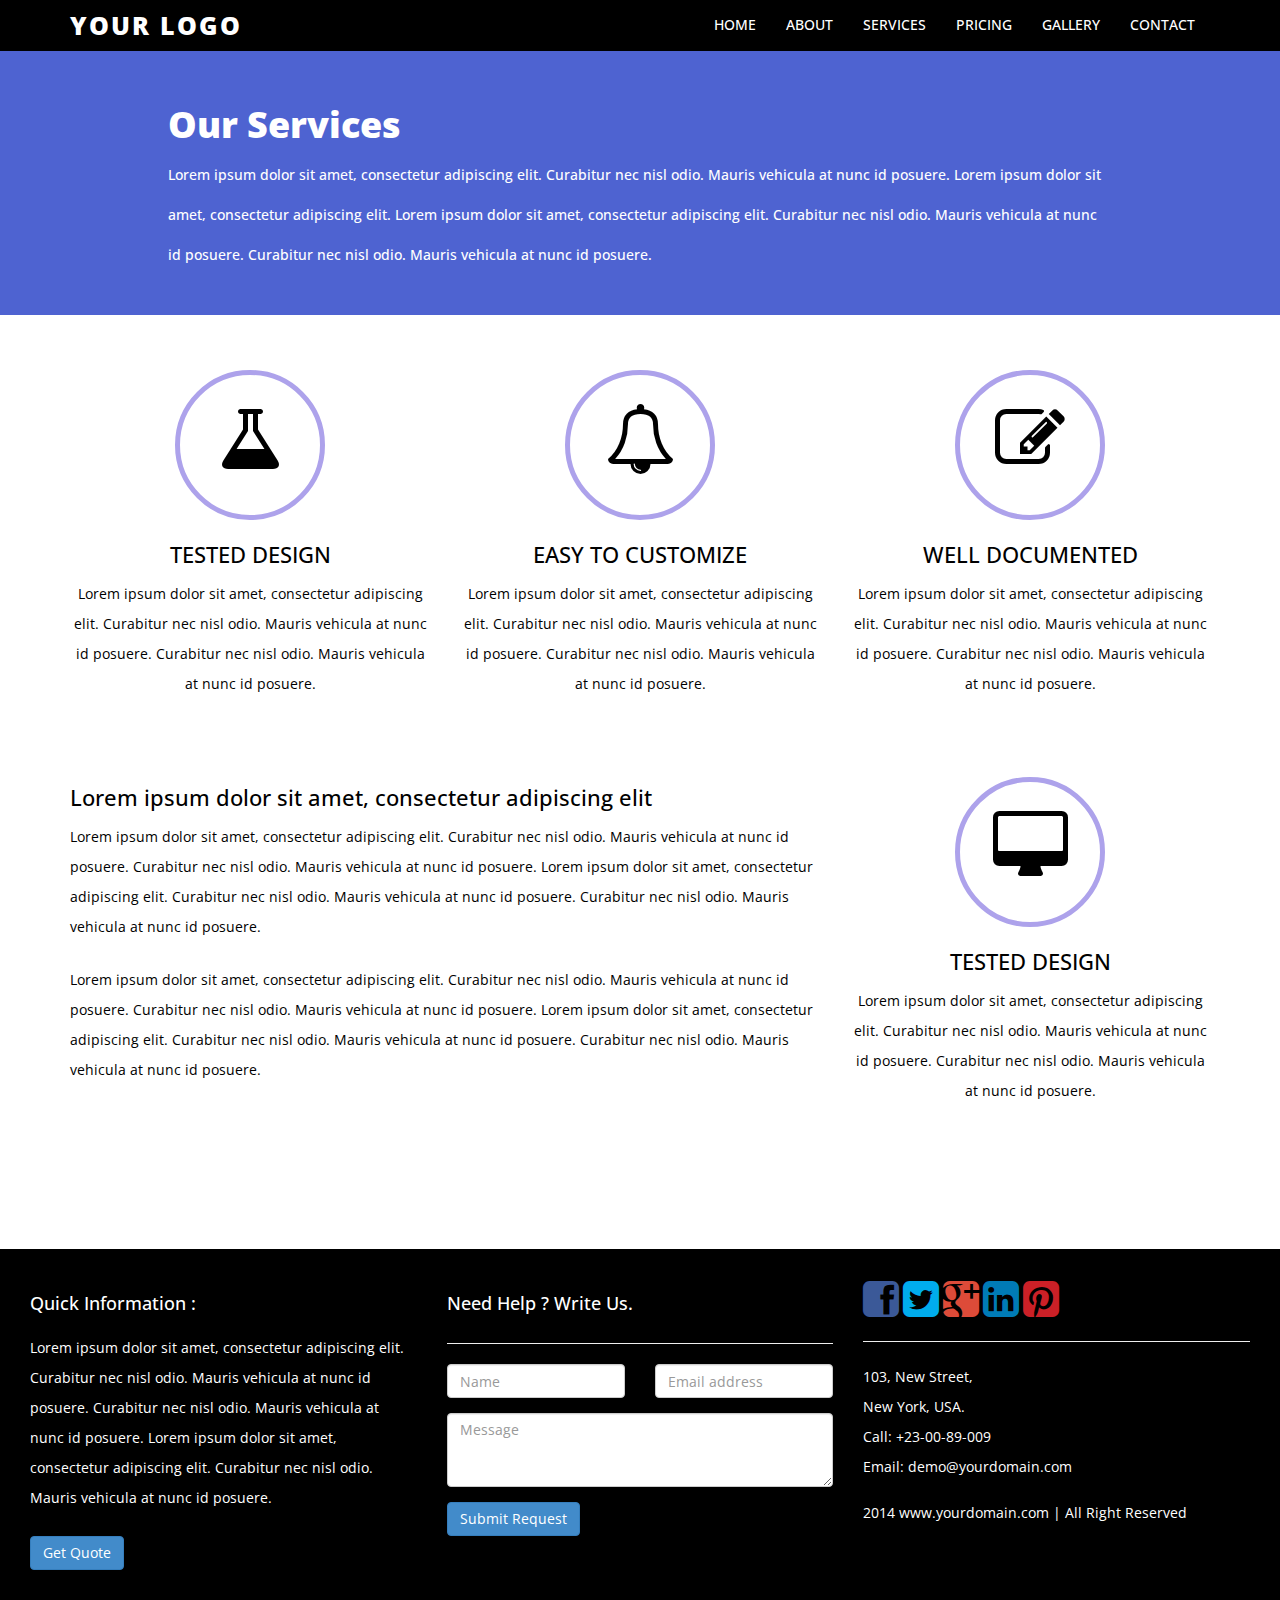
<file: services.html>
﻿<!DOCTYPE html>
<!--[if lt IE 7 ]><html class="ie ie6" lang="en"> <![endif]-->
<!--[if IE 7 ]><html class="ie ie7" lang="en"> <![endif]-->
<!--[if IE 8 ]><html class="ie ie8" lang="en"> <![endif]-->
<!--[if (gte IE 9)|!(IE)]><!-->
<html lang="en">
<!--<![endif]-->
<!-- HEAD SECTION -->
<head>
    <meta charset="utf-8">
    <meta name="viewport" content="width=device-width, initial-scale=1, maximum-scale=1">
    <meta name="description" content="">
    <meta name="author" content="">
    <!--[if IE]>
        <meta http-equiv="X-UA-Compatible" content="IE=edge,chrome=1">
        <![endif]-->
    <title>Bootstrap Mutipager Template - Maxop</title>
    <!--GOOGLE FONT -->
    <link href='http://fonts.googleapis.com/css?family=Open+Sans' rel='stylesheet' type='text/css'>
    <!--BOOTSTRAP MAIN STYLES -->
    <link href="assets/css/bootstrap.css" rel="stylesheet" />
    <!--FONTAWESOME MAIN STYLE -->
    <link href="assets/css/font-awesome.min.css" rel="stylesheet" />
    <!--CUSTOM STYLE -->
    <link href="assets/css/style.css" rel="stylesheet" />
    <!-- HTML5 shim and Respond.js IE8 support of HTML5 elements and media queries -->
    <!--[if lt IE 9]>
      <script src="https://oss.maxcdn.com/libs/html5shiv/3.7.0/html5shiv.js"></script>
      <script src="https://oss.maxcdn.com/libs/respond.js/1.3.0/respond.min.js"></script>
    <![endif]-->
</head>
<!--END HEAD SECTION -->
<body>
    <!-- NAV SECTION -->
    <div class="navbar navbar-inverse navbar-fixed-top">
        <div class="container">
            <div class="navbar-header">
                <button type="button" class="navbar-toggle" data-toggle="collapse" data-target=".navbar-collapse">
                    <span class="icon-bar"></span>
                    <span class="icon-bar"></span>
                    <span class="icon-bar"></span>
                </button>
                <a class="navbar-brand" href="#">YOUR LOGO</a>
            </div>
            <div class="navbar-collapse collapse">
                <ul class="nav navbar-nav navbar-right">
                    <li><a href="index.html">HOME</a></li>
                    <li><a href="about.html">ABOUT</a></li>
                    <li><a href="services.html">SERVICES</a></li>
                    <li><a href="pricing.html">PRICING</a></li>
                    <li><a href="gallery.html">GALLERY</a></li>
                    <li><a href="contact.html">CONTACT</a></li>
                </ul>
            </div>

        </div>
    </div>
    <!--END NAV SECTION -->
    <!-- SERVICES SECTION -->
    <div class="section">
        <div class="container">


            <div class="row main-low-margin">
                <div class="col-md-10 col-md-offset-1 col-sm-10 col-sm-offset-1">
                    <h1>Our Services</h1>
                    <h5>Lorem ipsum dolor sit amet, consectetur adipiscing elit.
                         Curabitur nec nisl odio. Mauris vehicula at nunc id posuere.
                        Lorem ipsum dolor sit amet, consectetur adipiscing elit.
                        Lorem ipsum dolor sit amet, consectetur adipiscing elit.
                         Curabitur nec nisl odio. Mauris vehicula at nunc id posuere.
                         Curabitur nec nisl odio. Mauris vehicula at nunc id posuere.
                    </h5>
                </div>
            </div>


        </div>
    </div>

    <div class="container">
        <div class="row main-low-margin text-center">
            <div class="col-md-4 col-sm-4">
                <div class="circle-body"><i class="fa fa-flask fa-5x  icon-set"></i></div>
                <h3>TESTED DESIGN</h3>
                <p>
                    Lorem ipsum dolor sit amet, consectetur adipiscing elit.
                         Curabitur nec nisl odio. Mauris vehicula at nunc id posuere.
                        Curabitur nec nisl odio. Mauris vehicula at nunc id posuere.
                </p>
            </div>
            <div class="col-md-4 col-sm-4">
                <div class="circle-body"><i class="fa fa-bell-o fa-5x  icon-set"></i></div>
                <h3>EASY TO CUSTOMIZE</h3>
                <p>
                    Lorem ipsum dolor sit amet, consectetur adipiscing elit.
                         Curabitur nec nisl odio. Mauris vehicula at nunc id posuere.
                        Curabitur nec nisl odio. Mauris vehicula at nunc id posuere.
                </p>
            </div>
            <div class="col-md-4 col-sm-4">
                <div class="circle-body"><i class="fa fa-edit fa-5x  icon-set"></i></div>
                <h3>WELL DOCUMENTED</h3>
                <p>
                    Lorem ipsum dolor sit amet, consectetur adipiscing elit.
                         Curabitur nec nisl odio. Mauris vehicula at nunc id posuere.
                        Curabitur nec nisl odio. Mauris vehicula at nunc id posuere.
                </p>
            </div>

        </div>
        <div class="row main-low-margin ">

            <div class="col-md-8 col-sm-8">
                <h3>Lorem ipsum dolor sit amet, consectetur adipiscing elit</h3>
                <p>
                    Lorem ipsum dolor sit amet, consectetur adipiscing elit.
                         Curabitur nec nisl odio. Mauris vehicula at nunc id posuere.
                        Curabitur nec nisl odio. Mauris vehicula at nunc id posuere.
                        Lorem ipsum dolor sit amet, consectetur adipiscing elit.
                         Curabitur nec nisl odio. Mauris vehicula at nunc id posuere.
                        Curabitur nec nisl odio. Mauris vehicula at nunc id posuere.
                </p>
                <p>
                    Lorem ipsum dolor sit amet, consectetur adipiscing elit.
                         Curabitur nec nisl odio. Mauris vehicula at nunc id posuere.
                        Curabitur nec nisl odio. Mauris vehicula at nunc id posuere.
                        Lorem ipsum dolor sit amet, consectetur adipiscing elit.
                         Curabitur nec nisl odio. Mauris vehicula at nunc id posuere.
                        Curabitur nec nisl odio. Mauris vehicula at nunc id posuere.
                </p>
            </div>

            <div class="col-md-4 col-sm-4 text-center">
                <div class="circle-body"><i class="fa fa-desktop fa-5x  icon-set"></i></div>
                <h3>TESTED DESIGN</h3>
                <p>
                    Lorem ipsum dolor sit amet, consectetur adipiscing elit.
                         Curabitur nec nisl odio. Mauris vehicula at nunc id posuere.
                        Curabitur nec nisl odio. Mauris vehicula at nunc id posuere.
                </p>
            </div>
        </div>


    </div>
    <div class="space-bottom"></div>
    <!--END SERVICES SECTION -->
    <!--FOOTER SECTION -->

    <div id="footer">
        <div class="row">
            <div class="col-md-4">
                <h4>Quick Information :</h4>
                <p>
                    Lorem ipsum dolor sit amet, consectetur adipiscing elit.
                         Curabitur nec nisl odio. Mauris vehicula at nunc id posuere.
                        Curabitur nec nisl odio. Mauris vehicula at nunc id posuere.
                            Lorem ipsum dolor sit amet, consectetur adipiscing elit.
                         Curabitur nec nisl odio. Mauris vehicula at nunc id posuere.
                </p>
                <button type="submit" class="btn btn-primary">Get Quote</button>
            </div>
            <div class="col-md-4">
                <h4>Need Help ? Write Us. </h4>
                <hr>
                <form>
                    <div class="row">
                        <div class="col-md-6 col-sm-6">
                            <div class="form-group">
                                <input type="text" class="form-control" required="required" placeholder="Name">
                            </div>
                        </div>
                        <div class="col-md-6 col-sm-6">
                            <div class="form-group">
                                <input type="text" class="form-control" required="required" placeholder="Email address">
                            </div>
                        </div>
                    </div>
                    <div class="row">
                        <div class="col-md-12 col-sm-12">
                            <div class="form-group">
                                <textarea name="message" id="message" required="required" class="form-control" rows="3" placeholder="Message"></textarea>
                            </div>
                            <div class="form-group">
                                <button type="submit" class="btn btn-primary">Submit Request</button>
                            </div>
                        </div>
                    </div>
                </form>
            </div>
            <div class="col-md-4">
                <a href="#"><i class="fa fa-facebook-square fa-3x color-facebook"></i></a>
                <a href="#"><i class="fa fa-twitter-square fa-3x color-twitter"></i></a>
                <a href="#"><i class="fa fa-google-plus-square fa-3x color-google-plus"></i></a>
                <a href="#"><i class="fa fa-linkedin-square fa-3x color-linkedin"></i></a>
                <a href="#"><i class="fa fa-pinterest-square fa-3x color-pinterest"></i></a>
                <hr>
                <p>
                    103, New Street,<br>
                    New York, USA.<br>
                    Call: +23-00-89-009<br>
                    Email: demo@yourdomain.com<br>
                </p>

                2014 www.yourdomain.com | All Right Reserved
            </div>
        </div>


    </div>

    <!--END FOOTER SECTION -->
    <!-- JAVASCRIPT FILES PLACED AT THE BOTTOM TO REDUCE THE LOADING TIME  -->
    <!-- CORE JQUERY LIBRARY -->
    <script src="assets/js/jquery.js"></script>
    <!-- CORE BOOTSTRAP LIBRARY -->
    <script src="assets/js/bootstrap.min.js"></script>
</body>
</html>
</file>
<file: assets/Slides-SlidesJS-3/examples/playing/css/slider.css>
﻿
  
    #slides {
      display: none
    }

    #slides .slidesjs-navigation {
      margin-top:5px;
    }

    a.slidesjs-next,
    a.slidesjs-previous,
    a.slidesjs-play,
    a.slidesjs-stop {
      background-image: url(../img/btns-next-prev.png);
      background-repeat: no-repeat;
      display:block;
      width:12px;
      height:18px;
      overflow: hidden;
      text-indent: -9999px;
      float: left;
      margin-right:5px;
    }

    a.slidesjs-next {
      margin-right:10px;
      background-position: -12px 0;
    }

    a:hover.slidesjs-next {
      background-position: -12px -18px;
    }

    a.slidesjs-previous {
      background-position: 0 0;
    }

    a:hover.slidesjs-previous {
      background-position: 0 -18px;
    }

    a.slidesjs-play {
      width:15px;
      background-position: -25px 0;
    }

    a:hover.slidesjs-play {
      background-position: -25px -18px;
    }

    a.slidesjs-stop {
      width:18px;
      background-position: -41px 0;
    }

    a:hover.slidesjs-stop {
      background-position: -41px -18px;
    }

    .slidesjs-pagination {
      margin: 7px 0 0;
      float: right;
      list-style: none;
    }

    .slidesjs-pagination li {
      float: left;
      margin: 0 1px;
    }

    .slidesjs-pagination li a {
      display: block;
      width: 13px;
      height: 0;
      padding-top: 13px;
      background-image: url(../img/pagination.png);
      background-position: 0 0;
      float: left;
      overflow: hidden;
    }

    .slidesjs-pagination li a.active,
    .slidesjs-pagination li a:hover.active {
      background-position: 0 -13px
    }

    .slidesjs-pagination li a:hover {
      background-position: 0 -26px
    }

    #slides a:link,
    #slides a:visited {
      color: #333
    }

    #slides a:hover,
    #slides a:active {
      color: #ff0000!important;
    }

    .navbar {
      overflow: hidden
    }
      #slides {
      display: none
    }

    .container {
      margin: 0 auto
    }

    /* For tablets & smart phones */
    @media (max-width: 767px) {
      body {
        padding-left: 20px;
        padding-right: 20px;
      }
      .container {
        width: auto
      }
    }

    /* For smartphones */
    @media (max-width: 480px) {
      .container {
        width: auto
      }
    }

    /* For smaller displays like laptops */
    @media (min-width: 768px) and (max-width: 979px) {
      .container {
        width: 724px
      }
    }

    /* For larger displays */
    @media (min-width: 1200px) {
      .container {
        width: 1170px
      }
    }
</file>
<file: assets/css/style.css>
/*=============================================================
    Authour URI: www.binarytheme.com
    License: Commons Attribution 3.0

    http://creativecommons.org/licenses/by/3.0/

    100% To use For Personal And Commercial Use.
    IN EXCHANGE JUST GIVE US CREDITS AND TELL YOUR FRIENDS ABOUT US
   
    ========================================================  */



/* ===========================================================
   GENERAL STYLESHEET BY BYINARY THEME    
   ============================================================*/


body {
    font-family: 'Open Sans', sans-serif;
    font-size: 14px;
    color: #000;
    line-height: 16px;
    font-weight: 400;
}

h1, h2, h3, h4, h5, h6 {
    font-family: 'Open Sans', sans-serif;
    line-height: 40px;
}

h1 {
    padding-top: 30px;
    color: #fff;
    font-weight: 800;
}

h5 {
    padding-bottom: 30px;
}
h4{
    margin-top: 4px;
}
.text-center {
    text-align: center;
}

.main-top-margin {
    margin-top: 120px;
}

.main-low-margin {
    margin-top: 55px;
}

a, a:hover {
    text-decoration: none;
}

p {
    line-height: 30px;
    margin-bottom: 23px;
}

.img-margin-product {
    margin-top: 30px;
}

.bottam-pad {
    padding-bottom: 40px;
}

.space-bottom {
    height: 120px;
}

.space-top {
    height: 70px;
}

.main-icon {
    font-size: 350px;
    color: rgba(102, 110, 197, 1);
}

.head-line {
    font-size: 70px;
    padding-bottom: 50px;
    line-height: 65px;
    font-weight: 900;
}
/* ==========================================================================
   COLOR CODES
   ========================================================================== */

.color-red {
    color: #ff0000;
}

.color-green {
    color: #07BB00;
}

.color-light-blue {
    color: #BB00BB;
}

.color-blue {
    color: #0052FF;
}

.color-brown {
    color: #EB8F2D;
   
}

.color-black {
    color: #000000;
}

.section {
    background-color: #4E63D1;
    color: #fff;
}
.circle-body {
 width: 150px;
height: 150px;
margin: 0 auto 14px auto;
border: 5px solid #ADA2EB;
border-radius: 100%;
background-color: #FFFFFF;
}
.icon-set {
    position: relative;
padding: 30px;
}
/* ==========================================================================
   PRICE SECTION
   ========================================================================== */

.active-div {
    background: #83BEFF!important;
}

#pricing-section .plan-main {
    background: #FFFFFF;
list-style: none;
margin: 0 0 20px;
text-align: center;
padding: 0;
border-bottom: 1px solid #e1e1e1;
border: 1px solid #E9E9E9;
}

    #pricing-section .plan-main li {
        padding: 10px 0;
        margin: 0 15px;
        border-bottom: 1px dashed #eee;
    }

        #pricing-section .plan-main li.plan-name {
            padding: 15px 0;
            font-size: 18px;
            font-weight: 700;
        }

        #pricing-section .plan-main li.plan-price {
            color: #666;
            padding: 15px 0;
            font-size: 48px;
        }

        #pricing-section .plan-main li.plan-action {
            margin-top: 20px;
            margin-bottom: 20px;
            border-bottom: 0;
        }

   
        #pricing-section .plan-main.featured .plan-price {
            color: #fff;
            background-color: #242424;
            border-bottom-color: #52b6ec;
            margin: 0;
        }



/*==========================================
   SOCIAL ICON STYLES
    =====================================================*/


.color-facebook {
    color: #3B5998;
}

.color-twitter {
    color: #00aced;
}

.color-google-plus {
    color: #dd4b39;
}

.color-linkedin {
    color: #007bb6;
}

.color-pinterest {
    color: #cb2027;
}
/* ===========================================================
   COMPONENT.CSS  CHANGES   
   ============================================================*/
.slideshow nav span.nav-prev, .slideshow nav span.nav-next {
left: 33%!important;

}
.slideshow {
    z-index: 1500!important; 
}
.slideshow nav span.nav-close {
color: #FF0000;
}
    .slideshow nav span {
        color: #FF0000;
    }
/* ===========================================================
   SLIDER ADJUSTMENTS (slider.css)  
   ============================================================*/

     .slidesjs-container {
            height:550px!important;
        }
#slides {
    border:1px dashed #e1e1e1;
    padding:0px 0px 15px 0px;
}
/* ===========================================================
   BOOTSTRAP ELEMENTS CHANGES   
   ============================================================*/
.navbar {
    font-weight: 500;
    font-size: 14px;
}

.navbar-inverse {
    background: #000;
    border-color: #000;
}

    .navbar-inverse .navbar-nav > .active > a {
        background: #ffffff;
    }

    .navbar-inverse .navbar-brand {
        color: #fff;
        font-weight: bolder;
        font-size: 25px;
        font-weight: 900;
        letter-spacing: 2px;
    }

    .navbar-inverse :hover .navbar-brand:hover {
        color: #fff;
    }

    .navbar-inverse .navbar-nav > li > a {
        color: #FFFFFF;
    }


/* ==========================================================================
   FOOTER SECTION
   ========================================================================== */


#footer {
    background-color: #000;
    color: #fff;
    padding: 30px;
}


header {
    border-top: 10px solid #a72200;
    background: #fff;
    color: #222;
    margin-bottom: 20px;
}

header h1 {
    font-family: "Oxygen", sans-serif;
    text-transform: capitalize;
    font-weight: 700;
    margin-top: 50px;
    font-size: 50px;
}

header h1 a {
    color: #222;
}

ul,
ol,
dl {
    margin-bottom: 20px
}

.gmap {
    height: 380px;
    width: 100%;
    padding: 3px;
    border: 5px solid #ddd;
    font-size: 90%;
}

.gmap+.gmap {
    margin: 5px 0;
}

.canvas_map {
    width: 100%!important;
}

.gmap img,
.gmap object,
.gmap embed {
    max-width: none;
    height: auto
}

.gmap *,
.gmap *:before,
.gmap *:after {
    -webkit-box-sizing: content-box;
    -moz-box-sizing: content-box;
    box-sizing: content-box;
}

.tabs-content li {
    list-style-type: none!important;
}

.normal-list li {
    list-style-type: disc!important;
}

.line {
    border-bottom: 3px solid #ddd;
    margin-top: 10px;
}

h2 {
    font-family: "Open Sans", sans-serif;
    font-size: 32px;
    font-weight: 400;
    height: 40px;
    line-height: 40px;
    margin-bottom: 20px;
}

.install h2 {}

.panel h2 {
    font-size: 28px;
}

h3 {
    font-size: 22px;
    margin: 0 0 5px;
}

.code h3 {
    margin: 15px 0 12px;
    font-weight: normal;
}

.description {
    margin-bottom: 20px;
}

.description ul {
    padding-left: 20px;
}

.description strong {
    font-weight: normal;
}

.tabs.pill {
    margin-bottom: 20px;
}

.tabs.pill.small a {
    padding: 0 8px;
    font-size: 12px;
    line-height: 22px;
    height: 22px;
}

.tabs.pill dd.active,
.tabs.pill li.active,
.tabs.pill dd,
.tabs.pill li {
    margin-top: 24px;
}

section {
    padding-bottom: 20px;
}

section.last {
    padding-bottom: 0;
}

header .line {
    border-bottom: 3px solid #444;
}

section.last .line {
    border: none;
}

footer {
    padding-top: 10px;
    border-top: 3px solid #444;
}

ul.side-nav li {
    margin: 0;
}

.tabs .right {
    float: right!important;
}

.docs .prettyprint {
    font-size: 12px;
}

.panel {
    height: 140px;
}

.panel .button {
    width: 100%;
}

select {
    width: auto;
}

.mobile-one .right {
    float: right!important
}

.adp-directions {
    width: 100%;
}

#controls {
    margin-bottom: 20px;
    float: left;
    width: 100%;
}

#controls .ullist {
    margin: 0px;
    padding: 0px;
    list-style-type: none;
}

#controls-9 .wrap_controls {
    margin-bottom: 20px;
}

#route table tbody tr td.adp-text {
    padding: 9px 25px;
    vertical-align: middle;
}

.socials {
    position: absolute;
    bottom: 20px;
    right: -10px;
}

@media only screen and (max-width: 767px) {
    h2 {
        font-size: 24px;
    }
    h3 {
        font-size: 20px;
    }
    .tabs dd a,
    .tabs li a {
        padding: 0px 6px;
    }
    .panel {
        height: auto;
    }
    .socials {
        position: static;
    }
    .gmap_controls.tabs .ullist li a {
        padding: 0px 6px!important;
    }
    #directions h2 {
        height: auto;
    }
}

.gmap * {
    font-size: 100%;
}

.ullist {
    width: 100%;
}

.tab-content {
    margin: 0 0 20px;
}

.menu .ullist li {
    width: 49%;
    float: left;
    margin-right: 1%
}

.menu .ullist li.active a,
.menu .ullist li a:hover {
    color: #B82200!important;
    background-color: #eee!important;
}

.tabs .ullist li a {
    padding: 0px 23.8px!important;
}

.tabs .ullist li a:hover {
    color: #6f6f6f!important;
    background-color: transparent!important;
}

.tabs .ullist li.active a {
    font-weight: bold;
    color: #3c3c3c!important;
    background-color: #fff!important;
}

.ullist li.active a {
    font-weight: bold;
}

.ullist li.active a,
.ullist li a:hover {
    color: #B82200!important;
    background-color: #eee!important;
}
</file>
